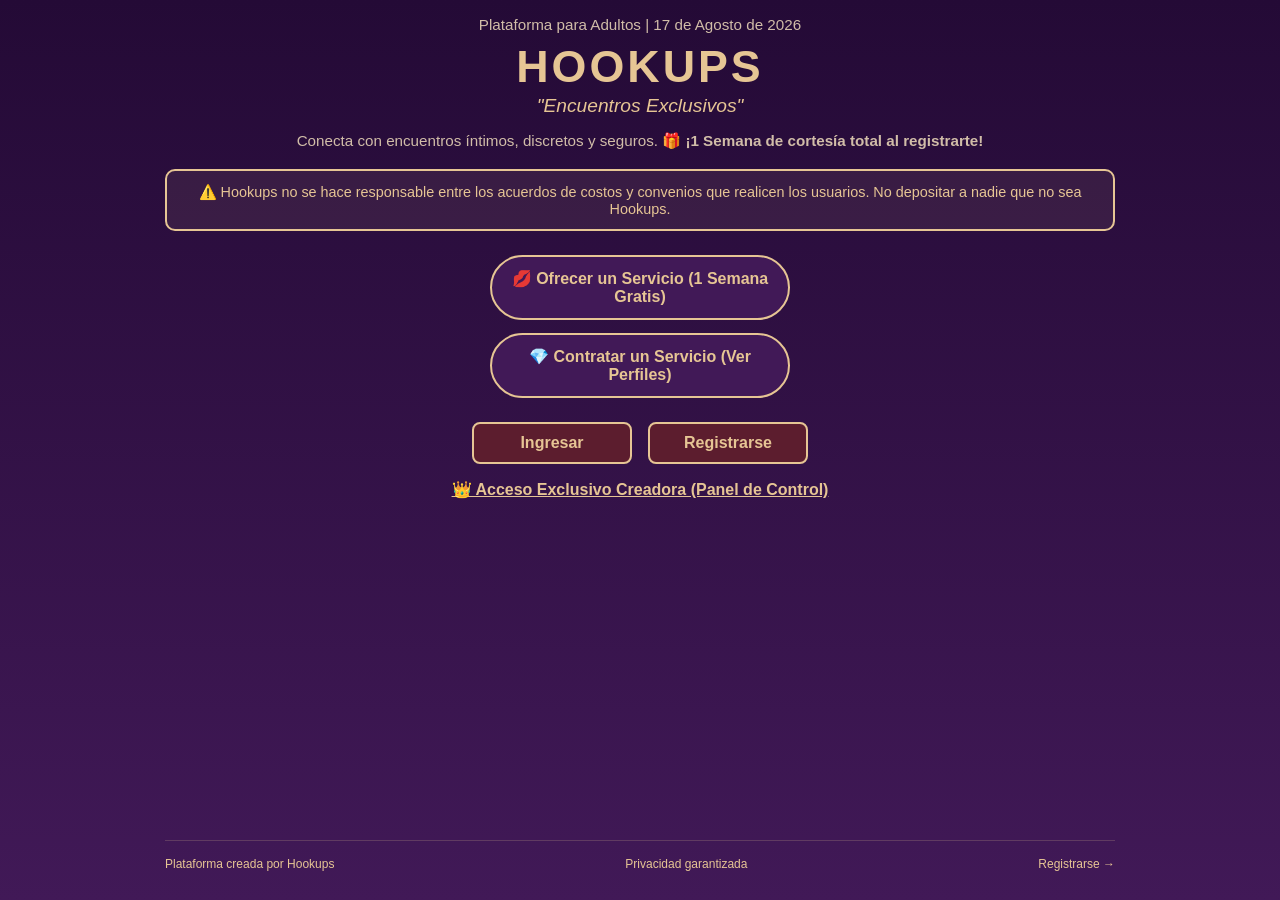
<file: index.html>
<!DOCTYPE html>
<html lang="es">
<head>
    <meta charset="UTF-8">
    <!-- Ícono para la pestaña del navegador -->
    <link rel="icon" type="image/png" href="hookups.jpeg">
    <!-- Ícono para dispositivos móviles cuando agregan la app a la pantalla de inicio -->
    <link rel="apple-touch-icon" href="hookups.jpeg">
    <link rel="manifest" href="./manifest.json">
    <meta name="theme-color" content="#1a0033">
    <meta name="viewport" content="width=device-width, initial-scale=1.0"> 
    <title>HooKups - Encuentros Exclusivos</title>
     <body>
<style>
    :root {
        --morado-fondo: #411957;       /* Púrpura mate profundo para elementos */
        --morado-oscuro: #240a36;      /* Fondo principal de terciopelo oscuro */
        --rojo: #5c1d2e;               /* Tono vino elegante para botones de acento */
        --dorado: #e6c594;             /* Oro champán principal */
        --dorado-borde: #c5a059;       /* Bordes y líneas sutiles */
        --blanco: #FFFFFF;
        --texto-suave: #d1bda8;        /* Textos secundarios cálidos */
    }

    * {
        margin: 0;
        padding: 0;
        box-sizing: border-box;
        font-family: 'Segoe UI', Arial, sans-serif;
    }

    body {
        background: linear-gradient(180deg, var(--morado-oscuro) 0%, var(--morado-fondo) 100%);
        min-height: 100vh;
        color: var(--blanco);
        padding: 1rem;
    }

    .pantalla {
        display: none;
        flex-direction: column;
        min-height: 95vh;
        max-width: 950px;
        margin: 0 auto;
        width: 100%;
    }

    .pantalla.activa {
        display: flex;
    }

    .barra-sup {
        text-align: center;
        font-size: 0.95rem;
        color: var(--texto-suave);
        margin-bottom: 0.5rem;
    }

    .logo {
        text-align: center;
        margin-bottom: 0.8rem;
    }

    .logo h1 {
        font-size: 2.8rem;
        color: var(--dorado);
        letter-spacing: 3px;
    }

    .logo p {
        font-size: 1.2rem;
        font-style: italic;
        color: var(--dorado);
        margin-top: 0.2rem;
    }

    .descripcion {
        text-align: center;
        font-size: 0.95rem;
        line-height: 1.5;
        padding: 0 1rem;
        margin-bottom: 1rem;
        color: var(--texto-suave);
    }

    .aviso {
        border: 2px solid var(--dorado);
        border-radius: 10px;
        padding: 0.8rem;
        text-align: center;
        color: var(--dorado);
        margin-bottom: 1.5rem;
        background: rgba(230, 197, 148, 0.08);
        font-size: 0.9rem;
    }

    .btn-fila {
        display: flex;
        flex-direction: column;
        gap: 0.8rem;
        align-items: center;
        margin-bottom: 1.5rem;
    }

    .btn-morado {
        width: 300px;
        padding: 12px;
        background: var(--morado-fondo);
        border: 2px solid var(--dorado);
        border-radius: 50px;
        color: var(--dorado);
        font-size: 1rem;
        cursor: pointer;
        transition: 0.2s;
        font-weight: bold;
    }
    .btn-morado:hover { background: var(--morado-oscuro); color: var(--blanco); }

    .btn-rojo-fila {
        display: flex;
        gap: 1rem;
        justify-content: center;
    }

    .btn-rojo {
        width: 160px;
        padding: 10px;
        background: var(--rojo);
        border: 2px solid var(--dorado);
        border-radius: 8px;
        color: var(--dorado);
        font-size: 1rem;
        font-weight: bold;
        cursor: pointer;
        transition: 0.2s;
    }
    .btn-rojo:hover { opacity: 0.9; color: var(--blanco); }

    .enlace-creadora {
        text-align: center;
        color: var(--dorado);
        text-decoration: underline;
        cursor: pointer;
        margin: 1rem 0;
        font-weight: bold;
    }
    .enlace-creadora:hover { color: #ffffff; }

    .barra-inf {
        display: flex;
        justify-content: space-between;
        margin-top: auto;
        padding-top: 1rem;
        font-size: 0.75rem;
        color: var(--dorado);
        border-top: 1px solid rgba(230,197,148,0.2);
    }

    .campo, select.campo, textarea.campo {
        width: 100%;
        padding: 10px;
        margin: 0.3rem 0 0.8rem;
        border: 2px solid var(--dorado);
        border-radius: 8px;
        background: rgba(0,0,0,0.4);
        color: #fff;
        font-size: 0.95rem;
    }

    .etiqueta {
        color: var(--dorado);
        font-size: 0.9rem;
        font-weight: bold;
    }

    .contenedor {
        padding: 0 1rem;
    }

    .btn-atras {
        color: var(--dorado);
        cursor: pointer;
        margin-bottom: 0.8rem;
        display: inline-block;
        font-weight: bold;
    }
    .btn-atras:hover { color: #ffffff; }

    .grid-planes {
        display: grid;
        grid-template-columns: repeat(3, 1fr);
        gap: 1rem;
        margin: 1rem 0;
    }

    .tarjeta-plan {
        border: 2px solid var(--dorado);
        border-radius: 12px;
        padding: 1rem;
        background: rgba(0,0,0,0.35);
        text-align: center;
    }

    .tarjeta-plan h3 {
        color: var(--dorado);
        margin-bottom: 0.5rem;
        font-size: 1.1rem;
    }

    .tarjeta-plan ul {
        text-align: left;
        font-size: 0.8rem;
        margin-bottom: 1rem;
        padding-left: 15px;
        color: var(--texto-suave);
    }

    .btn-plan {
        background: var(--rojo);
        border: 2px solid var(--dorado);
        color: var(--dorado);
        padding: 6px 10px;
        border-radius: 15px;
        cursor: pointer;
        margin: 3px 0;
        font-size: 0.8rem;
        display: block;
        width: 100%;
        font-weight: bold;
        transition: 0.2s;
    }

    .btn-plan:hover {
        background: var(--dorado);
        color: #000;
    }

    .tarjeta-perfil {
        border: 2px solid var(--dorado);
        border-radius: 12px;
        padding: 1rem;
        margin-bottom: 1rem;
        background: rgba(0,0,0,0.3);
    }

    .foto-perfil {
        width: 80px;
        height: 80px;
        border-radius: 50%;
        background: linear-gradient(45deg, var(--morado-fondo), var(--dorado));
        margin-bottom: 0.5rem;
        display: flex;
        align-items: center;
        justify-content: center;
        font-size: 2rem;
    }

    .categoria-tag {
        display: inline-block;
        background: var(--dorado);
        color: #000;
        padding: 2px 8px;
        border-radius: 10px;
        font-size: 0.75rem;
        font-weight: bold;
        margin: 0.2rem 0;
    }

    .precio {
        color: var(--dorado);
        font-size: 1rem;
        font-weight: bold;
        margin: 0.4rem 0;
    }

    .btn-contactar {
        background: var(--rojo);
        border: 2px solid var(--dorado);
        color: var(--dorado);
        padding: 6px 12px;
        border-radius: 6px;
        cursor: pointer;
        font-size: 0.85rem;
        font-weight: bold;
    }

    .panel-tarjetas-metricas {
        display: grid;
        grid-template-columns: repeat(3, 1fr);
        gap: 1rem;
        margin: 1rem 0;
    }

    .metrica-card {
        border: 2px solid var(--dorado);
        border-radius: 10px;
        padding: 0.8rem;
        text-align: center;
        background: rgba(0,0,0,0.4);
    }

    .metrica-card h4 {
        color: var(--dorado);
        font-size: 0.85rem;
        margin-bottom: 0.3rem;
    }

    .metrica-card .valor {
        font-size: 1.2rem;
        font-weight: bold;
        color: var(--blanco);
    }

    .tabla-contenedor {
        overflow-x: auto;
        margin: 0.8rem 0;
        border: 2px solid var(--dorado);
        border-radius: 8px;
        background: rgba(0,0,0,0.3);
        max-height: 250px;
    }

    table {
        width: 100%;
        border-collapse: collapse;
        text-align: left;
        font-size: 0.82rem;
    }

    th, td {
        padding: 8px 10px;
        border-bottom: 1px solid rgba(230,197,148,0.3);
    }

    th {
        background: rgba(230,197,148,0.15);
        color: var(--dorado);
        position: sticky;
        top: 0;
    }

    .badge-cortesia { background: #27ae60; color: white; padding: 2px 6px; border-radius: 8px; font-size: 0.7rem; }
    .badge-suscrito { background: #2980b9; color: white; padding: 2px 6px; border-radius: 8px; font-size: 0.7rem; }

    @media(max-width: 768px) {
        .grid-planes { grid-template-columns: 1fr; }
        .panel-tarjetas-metricas { grid-template-columns: 1fr; }
    }
</style>

<!-- 1. PANTALLA DE BIENVENIDA E INICIO -->
<section class="pantalla activa" id="inicio">
    <div class="barra-sup">Plataforma para Adultos | 17 de Agosto de 2026</div>

    <div class="logo">
        <h1>HOOKUPS</h1>
        <p>"Encuentros Exclusivos"</p>
    </div>

    <div class="descripcion">
        Conecta con encuentros íntimos, discretos y seguros. 🎁 <strong>¡1 Semana de cortesía total al registrarte!</strong>
    </div>

    <div class="aviso">
        ⚠️ Hookups no se hace responsable entre los acuerdos de costos y convenios que realicen los usuarios. No depositar a nadie que no sea Hookups.
    </div>

    <div class="btn-fila">
        <button class="btn-morado" onclick="iniciarFlujo('Proveedor (Ofrecer)')">💋 Ofrecer un Servicio (1 Semana Gratis)</button>
        <button class="btn-morado" onclick="iniciarFlujo('Cliente (Contratar)')">💎 Contratar un Servicio (Ver Perfiles)</button>
    </div>

    <div class="btn-rojo-fila">
        <button class="btn-rojo" onclick="ir('ingresar')">Ingresar</button>
        <button class="btn-rojo" onclick="ir('registrar')">Registrarse</button>
    </div>

    <div class="enlace-creadora" onclick="accesoCreadora()">👑 Acceso Exclusivo Creadora (Panel de Control)</div>

    <div class="barra-inf">
        <div>Plataforma creada por Hookups</div>
        <div>Privacidad garantizada</div>
        <div onclick="ir('registrar')" style="cursor:pointer;">Registrarse →</div>
    </div>
</section>

<!-- 2. PANTALLA DE REGISTRO -->
<section class="pantalla" id="registrar">
    <div class="contenedor">
        <span class="btn-atras" onclick="ir('inicio')">← Atrás</span>
        <div class="logo">
            <h1>HOOKUPS</h1>
            <p>Registro de Nuevo Usuario</p>
        </div>

        <div style="display: grid; grid-template-columns: 1fr 1fr; gap: 10px;">
            <div>
                <label class="etiqueta">Nombre completo / Seudónimo:</label>
                <input type="text" id="reg-nombre" class="campo" placeholder="Tu nombre">
            </div>
            <div>
                <label class="etiqueta">Apodo (cómo se mostrará en anuncios):</label>
                <input type="text" id="reg-apodo" class="campo" placeholder="Ej: Valentina VIP">
            </div>
        </div>

        <div style="display: grid; grid-template-columns: 1fr 1fr; gap: 10px;">
            <div>
                <label class="etiqueta">Edad (Obligatorio - Mayores de 18):</label>
                <input type="number" id="reg-edad" class="campo" placeholder="Ej: 25">
            </div>
            <div>
                <label class="etiqueta">Tipo de cuenta:</label>
                <select id="reg-tipo" class="campo">
                    <option value="Cliente (Contratar)">Quiero Contratar un Servicio</option>
                    <option value="Proveedor (Ofrecer)">Quiero Ofrecer un Servicio</option>
                </select>
            </div>
        </div>

        <div style="display: grid; grid-template-columns: 1fr 1fr; gap: 10px;">
            <div>
                <label class="etiqueta">Categoría (Si ofreces servicio):</label>
                <select id="reg-categoria" class="campo">
                    <option value="Mujeres Jóvenes">Mujeres Jóvenes</option>
                    <option value="Mujeres Maduras">Mujeres Maduras</option>
                    <option value="Transexuales">Transexuales</option>
                    <option value="Travestis">Travestis</option>
                    <option value="Hombres Activos">Hombres Activos</option>
                    <option value="Hombres Pasivos">Hombres Pasivos</option>
                    <option value="Tríos">Tríos</option>
                    <option value="Otros">Otros</option>
                </select>
            </div>
            <div>
                <label class="etiqueta">Teléfono (para contactos):</label>
                <input type="text" id="reg-tel" class="campo" placeholder="10 dígitos">
            </div>
        </div>

        <div style="display: grid; grid-template-columns: 1fr 1fr 1fr; gap: 10px;">
            <div>
                <label class="etiqueta">País:</label>
                <input type="text" id="reg-pais" class="campo" value="México">
            </div>
            <div>
                <label class="etiqueta">Estado:</label>
                <input type="text" id="reg-estado" class="campo" placeholder="Estado">
            </div>
            <div>
                <label class="etiqueta">Ciudad / Municipio:</label>
                <input type="text" id="reg-ciudad" class="campo" placeholder="Ciudad">
            </div>
        </div>

        <div style="display: grid; grid-template-columns: 1fr 1fr; gap: 10px;">
            <div>
                <label class="etiqueta">Correo electrónico:</label>
                <input type="email" id="reg-correo" class="campo" placeholder="tu@correo.com">
            </div>
            <div>
                <label class="etiqueta">Contraseña 🔑:</label>
                <input type="password" id="reg-pass" class="campo" placeholder="Contraseña segura">
            </div>
        </div>

        <button class="btn-morado" style="display:block; margin:1rem auto;" onclick="registrarUsuarioNuevo()">Registrarme con 1 Semana Gratis 🎁</button>
        <p style="text-align:center; font-size:0.85rem;">¿Ya tienes cuenta? <span style="color:var(--dorado); cursor:pointer;" onclick="ir('ingresar')">Ingresa aquí</span></p>
    </div>
</section>

<!-- 3. PANTALLA INGRESAR -->
<section class="pantalla" id="ingresar">
    <div class="contenedor">
        <span class="btn-atras" onclick="ir('inicio')">← Atrás</span>
        <div class="logo">
            <h1>HOOKUPS</h1>
            <p>Ingresar a mi Cuenta</p>
        </div>
        <label class="etiqueta">Correo electrónico:</label>
        <input type="email" id="login-correo" class="campo" placeholder="tu@correo.com">
        <label class="etiqueta">Contraseña 🔑:</label>
        <input type="password" id="login-pass" class="campo" placeholder="Tu contraseña">
        <button class="btn-morado" style="display:block; margin:1rem auto;" onclick="iniciarSesion()">Entrar</button>
        <p style="text-align:center; font-size:0.85rem;">¿No tienes cuenta? <span style="color:var(--dorado); cursor:pointer;" onclick="ir('registrar')">Regístrate aquí</span></p>
    </div>
</section>

<!-- 4. PANTALLA CLIENTE -->
<section class="pantalla" id="pantalla-cliente">
    <div class="contenedor">
        <div style="display:flex; justify-content:space-between; align-items:center; margin-bottom:0.5rem;">
            <span class="btn-atras" onclick="cerrarSesion()">← Cerrar Sesión</span>
            <span style="color:var(--dorado); font-size:0.85rem;">💎 Cortesía Activa (1 Semana)</span>
        </div>
        <div class="logo">
            <h1>HOOKUPS</h1>
            <p>Usuario Contratar un Servicio</p>
        </div>

        <div style="display:flex; gap:10px; margin-bottom:1rem;">
            <select class="campo" id="filtro-categoria" onchange="filtrarPerfiles(this.value)">
                <option value="todos">Todas las Categorías (Ver Todos)</option>
                <option value="Mujeres Jóvenes">Mujeres Jóvenes</option>
                <option value="Mujeres Maduras">Mujeres Maduras</option>
                <option value="Transexuales">Transexuales</option>
                <option value="Travestis">Travestis</option>
                <option value="Hombres Activos">Hombres Activos</option>
                <option value="Hombres Pasivos">Hombres Pasivos</option>
                <option value="Tríos">Tríos</option>
                <option value="Otros">Otros</option>
            </select>
            <button class="btn-rojo" style="width:180px; height:42px;" onclick="ir('planes-contratar')">Ver Planes 💎</button>
        </div>

        <h3 style="color:var(--dorado); margin-bottom:0.8rem;">Perfiles de Proveedores Disponibles</h3>
        <div id="contenedor-perfiles-cliente"></div>
    </div>
</section>

<!-- 5. PANTALLA PROVEEDOR -->
<section class="pantalla" id="pantalla-proveedor">
    <div class="contenedor">
        <div style="display:flex; justify-content:space-between; align-items:center; margin-bottom:0.5rem;">
            <span class="btn-atras" onclick="cerrarSesion()">← Cerrar Sesión</span>
            <span style="color:var(--dorado); font-size:0.85rem;">💋 Cortesía Activa (1 Semana)</span>
        </div>
        <div class="logo">
            <h1>HOOKUPS</h1>
            <p>Panel de Proveedor / Anuncios</p>
        </div>

        <div class="aviso">
            ✨ Tu anuncio está activo durante tu semana de cortesía gratuita.
        </div>

        <div style="display:flex; gap:10px; margin-bottom:1rem;">
            <button class="btn-morado" onclick="ir('planes-proveedor')">⚡ Suscribirme a Planes de Anunciante</button>
            <button class="btn-rojo" onclick="alert('📸 Sube tus fotos y contenido gratis.')">Subir Contenido</button>
        </div>

        <h3 style="color:var(--dorado); margin-bottom:0.5rem;">Tu Anuncio Publicado Actualmente:</h3>
        <div class="tarjeta-perfil">
            <div class="foto-perfil">💋</div>
            <h3 id="prov-card-nombre">Valentina VIP</h3>
            <span class="categoria-tag" id="prov-card-categoria">Mujeres Jóvenes</span>
            <p>Amable, discreta y excelente compañía.</p>
            <div class="precio">$1,500 MXN / hora</div>
            <div style="font-size:0.8rem; color:var(--dorado);">📞 Teléfono visible para clientes con plan activo.</div>
        </div>
    </div>
</section>

<!-- 6. PLANES CLIENTE -->
<section class="pantalla" id="planes-contratar">
    <div class="contenedor">
        <span class="btn-atras" onclick="ir('pantalla-cliente')">← Atrás</span>
        <div class="logo">
            <h1>HOOKUPS</h1>
            <p>Planes para Usuario que Contrata</p>
        </div>
        <div class="grid-planes">
            <div class="tarjeta-plan">
                <h3>PLAN BÁSICO</h3>
                <ul>
                    <li>Ver quién ofrece servicio</li>
                    <li>Interactuar con 3 perfiles</li>
                </ul>
                <button class="btn-plan" onclick="seleccionarPlan('Cliente', 'Básico', 'Semanal', 100)">Semanal: $100 MXN</button>
                <button class="btn-plan" onclick="seleccionarPlan('Cliente', 'Básico', 'Mensual', 250)">Mensual: $250 MXN</button>
            </div>
            <div class="tarjeta-plan">
                <h3>PLAN ESTÁNDAR</h3>
                <ul>
                    <li>Interactuar con 12 perfiles</li>
                    <li>Ver contactos pasivos</li>
                </ul>
                <button class="btn-plan" onclick="seleccionarPlan('Cliente', 'Estándar', 'Semanal', 150)">Semanal: $150 MXN</button>
                <button class="btn-plan" onclick="seleccionarPlan('Cliente', 'Estándar', 'Mensual', 250)">Mensual: $250 MXN</button>
            </div>
            <div class="tarjeta-plan">
                <h3>PLAN PREMIUM</h3>
                <ul>
                    <li>Interactuar con 1000 perfiles</li>
                    <li>Acceso total a imágenes</li>
                </ul>
                <button class="btn-plan" onclick="seleccionarPlan('Cliente', 'Premium', 'Semanal', 250)">Semanal: $250 MXN</button>
                <button class="btn-plan" onclick="seleccionarPlan('Cliente', 'Premium', 'Mensual', 300)">Mensual: $300 MXN</button>
            </div>
        </div>
    </div>
</section>

<!-- 7. PLANES PROVEEDOR -->
<section class="pantalla" id="planes-proveedor">
    <div class="contenedor">
        <span class="btn-atras" onclick="ir('pantalla-proveedor')">← Atrás</span>
        <div class="logo">
            <h1>HOOKUPS</h1>
            <p>Planes para Proveedor</p>
        </div>
        <div class="grid-planes">
            <div class="tarjeta-plan">
                <h3>PLAN BÁSICO</h3>
                <ul>
                    <li>2 anuncios diarios</li>
                    <li>Recibir 5 mensajes / día</li>
                </ul>
                <button class="btn-plan" onclick="seleccionarPlan('Proveedor', 'Básico', 'Semanal', 50)">Semanal: $50 MXN</button>
                <button class="btn-plan" onclick="seleccionarPlan('Proveedor', 'Básico', 'Mensual', 150)">Mensual: $150 MXN</button>
            </div>
            <div class="tarjeta-plan">
                <h3>PLAN ESTÁNDAR</h3>
                <ul>
                    <li>6 anuncios diarios</li>
                    <li>Venta de contenido</li>
                </ul>
                <button class="btn-plan" onclick="seleccionarPlan('Proveedor', 'Estándar', 'Semanal', 85)">Semanal: $85 MXN</button>
                <button class="btn-plan" onclick="seleccionarPlan('Proveedor', 'Estándar', 'Mensual', 450)">Mensual: $450 MXN</button>
            </div>
            <div class="tarjeta-plan">
                <h3>PLAN PREMIUM</h3>
                <ul>
                    <li>20 anuncios diarios</li>
                    <li>Anuncios prioritarios</li>
                </ul>
                <button class="btn-plan" onclick="seleccionarPlan('Proveedor', 'Premium', 'Semanal', 150)">Semanal: $150 MXN</button>
                <button class="btn-plan" onclick="seleccionarPlan('Proveedor', 'Premium', 'Mensual', 550)">Mensual: $650 MXN</button>
            </div>
        </div>
    </div>
</section>

<!-- 8. PANTALLA DE PAGO -->
<section class="pantalla" id="pantalla-pago">
    <div class="contenedor">
        <span class="btn-atras" onclick="ir(perfilActual && perfilActual.rol.includes('Cliente') ? 'pantalla-cliente' : 'pantalla-proveedor')">← Atrás</span>
        <div class="logo">
            <h1>HOOKUPS</h1>
            <p>Selecciona tu Método de Pago</p>
        </div>
        
        <div class="aviso">
            🔒 Elige cómo deseas realizar tu pago de forma segura a través de Hookups.
        </div>

        <label class="etiqueta">Método de Pago:</label>
        <select id="metodo-pago-select" class="campo" onchange="cambiarMetodoPago(this.value)">
            <option value="SpinBy">Spin by OXXO (Tarjeta terminación 0578)</option>
            <option value="PayPal">PayPal</option>
        </select>

        <!-- CONTENEDOR SPIN BY -->
        <div id="seccion-spinby" style="border:2px solid var(--dorado); border-radius:8px; padding:1rem; background:rgba(0,0,0,0.3); margin-bottom:1rem;">
            <h3 style="color:var(--dorado); margin-bottom:0.5rem;">💙 Pago con Spin by OXXO</h3>
            <p style="font-size:0.9rem; margin-bottom:0.5rem;">Realiza tu transferencia o depósito directo a la tarjeta:</p>
            <p style="font-size:1.1rem; font-weight:bold; color:var(--dorado);">Tarjeta Spin: 4217 4702 8439 0578</p>
            <p style="font-size:0.8rem; margin-top:0.3rem; color:rgba(255,255,255,0.8);">Titular: Sined / Denise</p>
        </div>

        <!-- CONTENEDOR PAYPAL -->
        <div id="seccion-paypal" style="display:none; border:2px solid var(--dorado); border-radius:8px; padding:1rem; background:rgba(0,0,0,0.3); margin-bottom:1rem;">
            <h3 style="color:var(--dorado); margin-bottom:0.5rem;">🅿️ Pago Seguro con PayPal</h3>
            <p style="font-size:0.9rem; margin-bottom:0.5rem;">Serás vinculado a tu cuenta PayPal para procesar el cargo automático del plan seleccionado.</p>
            <input type="email" class="campo" placeholder="Tu correo vinculado a PayPal">
        </div>

        <button class="btn-morado" style="display:block; margin:1.5rem auto;" onclick="procesarPagoPlan()">Confirmar Pago del Plan 💳</button>
    </div>
</section>

<!-- 9. PANEL DE LA CREADORA -->
<section class="pantalla" id="panel-creadora">
    <div class="contenedor">
        <span class="btn-atras" onclick="cerrarSesion()">← Cerrar Sesión</span>
        <div class="logo">
            <h1>👑 HOOKUPS</h1>
            <p>Panel de Control de Creadora (Denise / Sined)</p>
        </div>
        
        <div class="aviso">
            💜 Control total de usuarios, planes y desglose exacto de ingresos por Spin by (0578) o PayPal.
        </div>

        <h3 style="color:var(--dorado); margin-bottom:0.4rem;">📊 Reporte de Ingresos Financieros</h3>
        <div class="panel-tarjetas-metricas">
            <div class="metrica-card">
                <h4>Ingresos Hoy</h4>
                <div class="valor" id="ingreso-hoy">$0 MXN</div>
            </div>
            <div class="metrica-card">
                <h4>Ingresos Esta Semana</h4>
                <div class="valor" id="ingreso-semana">$0 MXN</div>
            </div>
            <div class="metrica-card">
                <h4>Ingresos Este Año</h4>
                <div class="valor" id="ingreso-anio">$0 MXN</div>
            </div>
        </div>

        <h4 style="color:var(--dorado); margin-top:1rem; margin-bottom:0.3rem;">💵 Historial de Transacciones y Método de Pago</h4>
        <div class="tabla-contenedor">
            <table>
                <thead>
                    <tr>
                        <th>Fecha</th>
                        <th>Usuario</th>
                        <th>Plan / Periodicidad</th>
                        <th>Método de Pago</th>
                        <th>Monto</th>
                    </tr>
                </thead>
                <tbody id="tabla-transacciones-body"></tbody>
            </table>
        </div>

        <h3 style="color:var(--dorado); margin-top:1.2rem; margin-bottom:0.3rem;">👥 Registro General de Usuarios</h3>
        <div class="tabla-contenedor">
            <table>
                <thead>
                    <tr>
                        <th>Nombre / Apodo</th>
                        <th>Rol / Categoría</th>
                        <th>Edad</th>
                        <th>Ubicación</th>
                        <th>Registro</th>
                        <th>Estado / Plan</th>
                    </tr>
                </thead>
                <tbody id="tabla-usuarios-body"></tbody>
            </table>
        </div>

        <button class="btn-morado" style="display:block; margin:1rem auto;" onclick="ir('pantalla-cliente')">Ver Plataforma como Cliente</button>
    </div>
</section>

<script>
    let baseUsuarios = JSON.parse(localStorage.getItem('hookups_usuarios')) || [
        { nombre: "Carlos Méndez", apodo: "CarlosM", rol: "Cliente (Contratar)", categoria: "N/A", edad: 29, ubicacion: "CDMX, Cuauhtémoc", correo: "carlos@mail.com", pass: "1234", fecha: "2026-08-10", estado: "Cortesía Activa" },
        { nombre: "Valentina Ruiz", apodo: "Valentina VIP", rol: "Proveedor (Ofrecer)", categoria: "Mujeres Jóvenes", edad: 24, ubicacion: "Morelos, Cuernavaca", correo: "valen@mail.com", pass: "1234", fecha: "2026-08-01", estado: "Suscrito (Estándar Mensual)" }
    ];

    let baseTransacciones = JSON.parse(localStorage.getItem('hookups_transacciones')) || [
        { fecha: "2026-08-01", usuario: "Valentina Ruiz", plan: "Estándar Mensual", metodo: "Spin by OXXO (0578)", monto: 250 }
    ];

    let perfilActual = null;
    let planSeleccionadoPendiente = null;

    function guardarDatos() {
        localStorage.setItem('hookups_usuarios', JSON.stringify(baseUsuarios));
        localStorage.setItem('hookups_transacciones', JSON.stringify(baseTransacciones));
    }

    function ir(id) {
        document.querySelectorAll('.pantalla').forEach(p => p.classList.remove('activa'));
        const destino = document.getElementById(id);
        if (destino) {
            destino.classList.add('activa');
            window.scrollTo(0,0);
        }

        if (id === 'panel-creadora') {
            actualizarPanelCreadora();
        } else if (id === 'pantalla-cliente') {
            renderizarPerfilesCliente('todos');
        }
    }

    function limpiarFormularios() {
        document.getElementById('reg-nombre').value = '';
        document.getElementById('reg-apodo').value = '';
        document.getElementById('reg-edad').value = '';
        document.getElementById('reg-tel').value = '';
        document.getElementById('reg-estado').value = '';
        document.getElementById('reg-ciudad').value = '';
        document.getElementById('reg-correo').value = '';
        document.getElementById('reg-pass').value = '';
        document.getElementById('login-correo').value = '';
        document.getElementById('login-pass').value = '';
    }

    function cerrarSesion() {
        perfilActual = null;
        limpiarFormularios();
        ir('inicio');
    }

    function accesoCreadora() {
        const clave = prompt("🔑 Escribe tu clave de Creadora:");
        if (clave === "patoAzul34") {
            ir("panel-creadora");
        } else if (clave !== null) {
            alert("⚠️ Clave incorrecta.");
        }
    }

    function iniciarFlujo(tipoRol) {
        limpiarFormularios();
        document.getElementById('reg-tipo').value = tipoRol;
        ir('registrar');
    }

    function registrarUsuarioNuevo() {
        const nombre = document.getElementById('reg-nombre').value.trim();
        const apodo = document.getElementById('reg-apodo').value.trim() || nombre;
        const edad = parseInt(document.getElementById('reg-edad').value);
        const tipo = document.getElementById('reg-tipo').value;
        const categoria = document.getElementById('reg-categoria').value;
        const estado = document.getElementById('reg-estado').value.trim();
        const ciudad = document.getElementById('reg-ciudad').value.trim();
        const correo = document.getElementById('reg-correo').value.trim();
        const pass = document.getElementById('reg-pass').value.trim();
        const fechaHoy = new Date().toISOString().split('T')[0];

        if (!edad || isNaN(edad) || edad < 18) {
            alert("🚨 ACCESO DENEGADO: La plataforma es exclusiva para mayores de 18 años.");
            return;
        }

        if (!correo || !pass || !nombre) {
            alert("⚠️ Por favor completa los campos obligatorios.");
            return;
        }

        if (baseUsuarios.find(u => u.correo === correo)) {
            alert("⚠️ Este correo ya está registrado. Ingresa en la sección 'Ingresar'.");
            ir('ingresar');
            return;
        }

        const nuevoUser = {
            nombre, 
            apodo, 
            rol: tipo, 
            categoria: tipo.includes('Proveedor') ? categoria : 'N/A', 
            edad,
            ubicacion: `${estado || 'México'}, ${ciudad || 'Centro'}`,
            correo, 
            pass, 
            fecha: fechaHoy, 
            estado: "Cortesía Activa (1 Sem)"
        };

        baseUsuarios.push(nuevoUser);
        guardarDatos();
        perfilActual = nuevoUser;

        alert(`🎉 ¡Registro exitoso, ${apodo}!\n\nDisfrutas de 1 semana de cortesía gratuita.`);
        limpiarFormularios();

        if (tipo.includes('Cliente')) {
            ir('pantalla-cliente');
        } else {
            document.getElementById('prov-card-nombre').innerText = apodo;
            document.getElementById('prov-card-categoria').innerText = categoria;
            ir('pantalla-proveedor');
        }
    }

    function iniciarSesion() {
        const correo = document.getElementById('login-correo').value.trim();
        const pass = document.getElementById('login-pass').value.trim();
        const usuarioEncontrado = baseUsuarios.find(u => u.correo === correo && u.pass === pass);

        if (usuarioEncontrado) {
            perfilActual = usuarioEncontrado;
            alert(`👋 ¡Bienvenido de vuelta, ${usuarioEncontrado.apodo || usuarioEncontrado.nombre}!`);
            limpiarFormularios();
            if (usuarioEncontrado.rol.includes('Cliente')) {
                ir('pantalla-cliente');
            } else {
                document.getElementById('prov-card-nombre').innerText = usuarioEncontrado.apodo;
                document.getElementById('prov-card-categoria').innerText = usuarioEncontrado.categoria || 'General';
                ir('pantalla-proveedor');
            }
        } else {
            alert("⚠️ Correo o contraseña incorrectos.");
        }
    }

    function seleccionarPlan(rolUsuario, plan, periodicidad, monto) {
        planSeleccionadoPendiente = { rol: rolUsuario, plan, periodicidad, monto };
        ir('pantalla-pago');
    }

    function cambiarMetodoPago(metodo) {
        document.getElementById('seccion-spinby').style.display = metodo === 'SpinBy' ? 'block' : 'none';
        document.getElementById('seccion-paypal').style.display = metodo === 'PayPal' ? 'block' : 'none';
    }

    function procesarPagoPlan() {
        if (!planSeleccionadoPendiente) return;
        const fechaHoy = new Date().toISOString().split('T')[0];
        const metodoElegido = document.getElementById('metodo-pago-select').value;
        const nombreMetodo = metodoElegido === 'SpinBy' ? 'Spin by OXXO (0578)' : 'PayPal';

        baseTransacciones.push({
            fecha: fechaHoy,
            usuario: perfilActual ? perfilActual.apodo : "Usuario Suscriptor",
            plan: `${planSeleccionadoPendiente.plan} (${planSeleccionadoPendiente.periodicidad})`,
            metodo: nombreMetodo,
            monto: planSeleccionadoPendiente.monto
        });

        if (perfilActual) {
            perfilActual.estado = `Suscrito (${planSeleccionadoPendiente.plan})`;
        }

        guardarDatos();
        alert(`🎉 ¡Pago procesado correctamente vía ${nombreMetodo}!\n\nMonto: $${planSeleccionadoPendiente.monto} MXN.`);
        
        if (perfilActual && perfilActual.rol.includes('Cliente')) {
            ir('pantalla-cliente');
        } else {
            ir('pantalla-proveedor');
        }
    }

    function renderizarPerfilesCliente(categoriaFiltro = 'todos') {
        const proveedores = baseUsuarios.filter(u => u.rol && u.rol.includes('Proveedor'));
        let filtrados = proveedores;

        if (categoriaFiltro && categoriaFiltro !== 'todos') {
            filtrados = proveedores.filter(p => p.categoria === categoriaFiltro);
        }

        let html = '';
        filtrados.forEach((p) => {
            html += `<div class="tarjeta-perfil">
                <div class="foto-perfil">💋</div>
                <h3>${p.apodo || p.nombre}, ${p.edad} años</h3>
                <span class="categoria-tag">${p.categoria || 'General'}</span>
                <p>Ubicación: ${p.ubicacion} | Estado: ${p.estado}</p>
                <div class="precio">$1,500 MXN / hora</div>
                <button class="btn-contactar" onclick="alert('💬 Contactando a ${p.apodo}. Teléfono seguro.')">💬 Contactar Proveedor</button>
            </div>`;
        });
        
        const contenedor = document.getElementById('contenedor-perfiles-cliente');
        if (contenedor) {
            contenedor.innerHTML = html || '<p style="color:var(--dorado);">No hay proveedores registrados en esta categoría aún.</p>';
        }
    }

    function filtrarPerfiles(cat) { 
        renderizarPerfilesCliente(cat); 
    }

    function actualizarPanelCreadora() {
        let totalHoy = 0, totalSemana = 0, totalAnio = 0;
        baseTransacciones.forEach(t => {
            totalHoy += t.monto;
            totalSemana += t.monto;
            totalAnio += t.monto;
        });

        document.getElementById('ingreso-hoy').innerText = `$${totalHoy} MXN`;
        document.getElementById('ingreso-semana').innerText = `$${totalSemana} MXN`;
        document.getElementById('ingreso-anio').innerText = `$${totalAnio} MXN`;

        let htmlTrans = '';
        baseTransacciones.forEach(t => {
            htmlTrans += `<tr>
                <td>${t.fecha}</td>
                <td>${t.usuario}</td>
                <td>${t.plan}</td>
                <td><strong style="color:var(--dorado);">${t.metodo}</strong></td>
                <td>$${t.monto} MXN</td>
            </tr>`;
        });
        document.getElementById('tabla-transacciones-body').innerHTML = htmlTrans;

        let htmlUsers = '';
        baseUsuarios.forEach(u => {
            let badge = u.estado && u.estado.includes('Cortesía') ? '<span class="badge-cortesia">Cortesía</span>' : '<span class="badge-suscrito">Suscrito</span>';
            htmlUsers += `<tr>
                <td>${u.apodo} (${u.nombre})</td>
                <td>${u.rol} <br><small style="color:var(--dorado);">${u.categoria || ''}</small></td>
                <td>${u.edad} años</td>
                <td>${u.ubicacion}</td>
                <td>${u.fecha}</td>
                <td>${badge}</td>
            </tr>`;
        });
        document.getElementById('tabla-usuarios-body').innerHTML = htmlUsers;
    }

    if ('serviceWorker' in navigator) {
        navigator.serviceWorker.register('./sw.js')
            .then(() => console.log('Service Worker registrado correctamente'))
            .catch((err) => console.log('Error al registrar el Service Worker', err));
    }
</script>

</body>
</html>
</file>
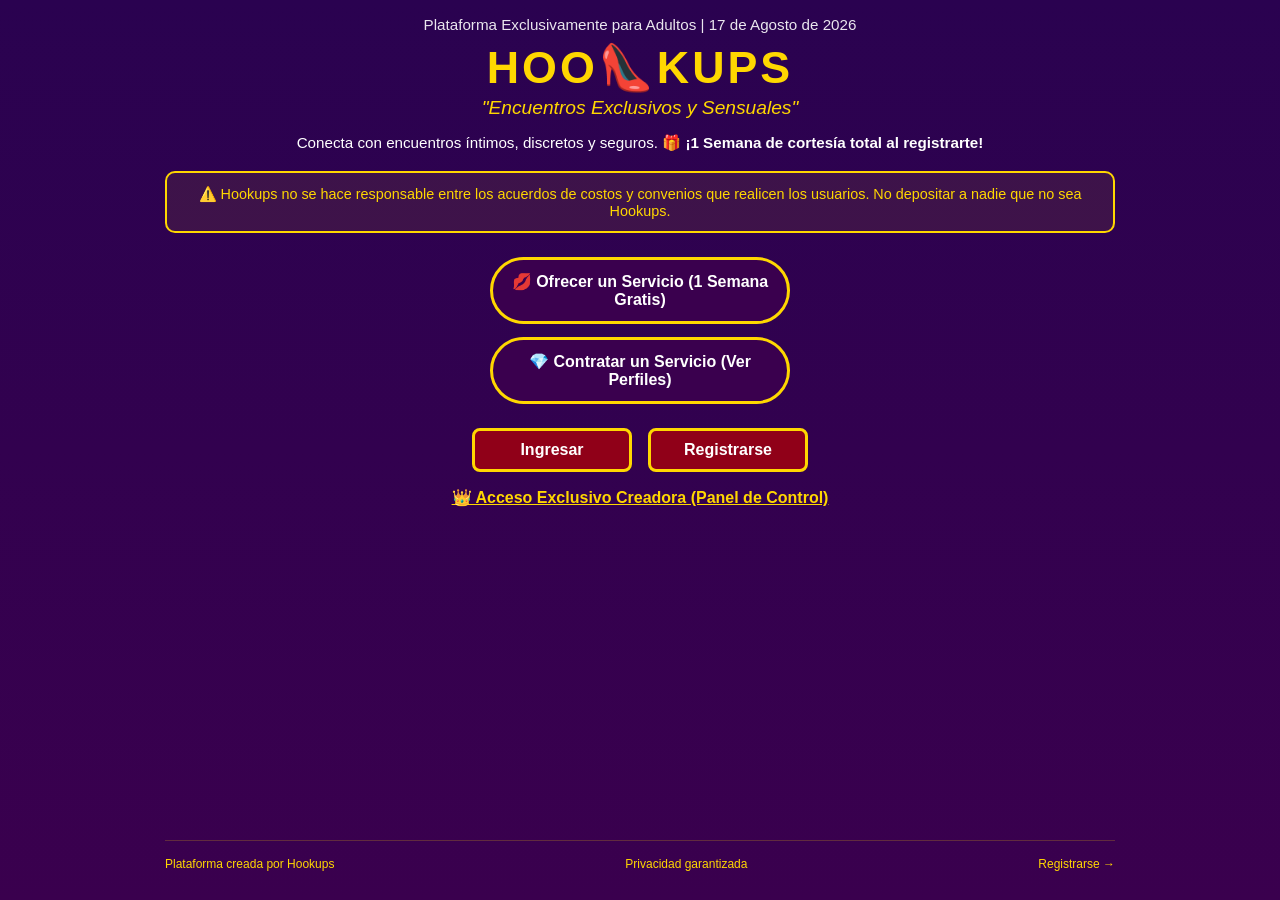
<file: estructura.index.html>
<!DOCTYPE html>
<html lang="es">
<head>
    <meta charset="UTF-8">
    <meta name="viewport" content="width=device-width, initial-scale=1.0">
    <title>Hoo👠Kups - Encuentros Exclusivos y Sensuales</title>
    <style>
        :root {
            --morado-fondo: #3A004E;
            --morado-oscuro: #2A0250;
            --rojo: #900018;
            --dorado: #FFD700;
            --blanco: #FFFFFF;
        }

        * {
            margin: 0;
            padding: 0;
            box-sizing: border-box;
            font-family: 'Segoe UI', Arial, sans-serif;
        }

        body {
            background: linear-gradient(180deg, var(--morado-oscuro) 0%, var(--morado-fondo) 100%);
            min-height: 100vh;
            color: var(--blanco);
            padding: 1rem;
        }

        .pantalla {
            display: none;
            flex-direction: column;
            min-height: 95vh;
            max-width: 950px;
            margin: 0 auto;
            width: 100%;
        }

        .pantalla.activa {
            display: flex;
        }

        .barra-sup {
            text-align: center;
            font-size: 0.95rem;
            color: rgba(255,255,255,0.9);
            margin-bottom: 0.5rem;
        }

        .logo {
            text-align: center;
            margin-bottom: 0.8rem;
        }

        .logo h1 {
            font-size: 2.8rem;
            color: var(--dorado);
            letter-spacing: 3px;
        }

        .logo p {
            font-size: 1.2rem;
            font-style: italic;
            color: var(--dorado);
            margin-top: 0.2rem;
        }

        .descripcion {
            text-align: center;
            font-size: 0.95rem;
            line-height: 1.5;
            padding: 0 1rem;
            margin-bottom: 1rem;
        }

        .aviso {
            border: 2px solid var(--dorado);
            border-radius: 10px;
            padding: 0.8rem;
            text-align: center;
            color: var(--dorado);
            margin-bottom: 1.5rem;
            background: rgba(255,215,0,0.08);
            font-size: 0.9rem;
        }

        .btn-fila {
            display: flex;
            flex-direction: column;
            gap: 0.8rem;
            align-items: center;
            margin-bottom: 1.5rem;
        }

        .btn-morado {
            width: 300px;
            padding: 12px;
            background: var(--morado-fondo);
            border: 3px solid var(--dorado);
            border-radius: 50px;
            color: var(--blanco);
            font-size: 1rem;
            cursor: pointer;
            transition: 0.2s;
            font-weight: bold;
        }
        .btn-morado:hover { background: var(--morado-oscuro); }

        .btn-rojo-fila {
            display: flex;
            gap: 1rem;
            justify-content: center;
        }

        .btn-rojo {
            width: 160px;
            padding: 10px;
            background: var(--rojo);
            border: 3px solid var(--dorado);
            border-radius: 8px;
            color: var(--blanco);
            font-size: 1rem;
            font-weight: bold;
            cursor: pointer;
            transition: 0.2s;
        }
        .btn-rojo:hover { opacity: 0.9; }

        .enlace-creadora {
            text-align: center;
            color: var(--dorado);
            text-decoration: underline;
            cursor: pointer;
            margin: 1rem 0;
            font-weight: bold;
        }
        .enlace-creadora:hover { color: #ffffff; }

        .barra-inf {
            display: flex;
            justify-content: space-between;
            margin-top: auto;
            padding-top: 1rem;
            font-size: 0.75rem;
            color: var(--dorado);
            border-top: 1px solid rgba(255,215,0,0.2);
        }

        .campo, select.campo, textarea.campo {
            width: 100%;
            padding: 10px;
            margin: 0.3rem 0 0.8rem;
            border: 2px solid var(--dorado);
            border-radius: 8px;
            background: rgba(0,0,0,0.3);
            color: #fff;
            font-size: 0.95rem;
        }

        .etiqueta {
            color: var(--dorado);
            font-size: 0.9rem;
            font-weight: bold;
        }

        .contenedor {
            padding: 0 1rem;
        }

        .btn-atras {
            color: var(--dorado);
            cursor: pointer;
            margin-bottom: 0.8rem;
            display: inline-block;
            font-weight: bold;
        }
        .btn-atras:hover { color: #ffffff; }

        .grid-planes {
            display: grid;
            grid-template-columns: repeat(3, 1fr);
            gap: 1rem;
            margin: 1rem 0;
        }

        .tarjeta-plan {
            border: 2px solid var(--dorado);
            border-radius: 12px;
            padding: 1rem;
            background: rgba(0,0,0,0.35);
            text-align: center;
        }

        .tarjeta-plan h3 {
            color: var(--dorado);
            margin-bottom: 0.5rem;
            font-size: 1.1rem;
        }

        .tarjeta-plan ul {
            text-align: left;
            font-size: 0.8rem;
            margin-bottom: 1rem;
            padding-left: 15px;
            color: rgba(255,255,255,0.9);
        }

        .btn-plan {
            background: var(--rojo);
            border: 2px solid var(--dorado);
            color: var(--blanco);
            padding: 6px 10px;
            border-radius: 15px;
            cursor: pointer;
            margin: 3px 0;
            font-size: 0.8rem;
            display: block;
            width: 100%;
            font-weight: bold;
            transition: 0.2s;
        }

        .btn-plan:hover {
            background: var(--dorado);
            color: #000;
        }

        .tarjeta-perfil {
            border: 2px solid var(--dorado);
            border-radius: 12px;
            padding: 1rem;
            margin-bottom: 1rem;
            background: rgba(0,0,0,0.3);
        }

        .foto-perfil {
            width: 80px;
            height: 80px;
            border-radius: 50%;
            background: linear-gradient(45deg, var(--morado-fondo), var(--dorado));
            margin-bottom: 0.5rem;
            display: flex;
            align-items: center;
            justify-content: center;
            font-size: 2rem;
        }

        .categoria-tag {
            display: inline-block;
            background: var(--dorado);
            color: #000;
            padding: 2px 8px;
            border-radius: 10px;
            font-size: 0.75rem;
            font-weight: bold;
            margin: 0.2rem 0;
        }

        .precio {
            color: var(--dorado);
            font-size: 1rem;
            font-weight: bold;
            margin: 0.4rem 0;
        }

        .btn-contactar {
            background: var(--rojo);
            border: 2px solid var(--dorado);
            color: #fff;
            padding: 6px 12px;
            border-radius: 6px;
            cursor: pointer;
            font-size: 0.85rem;
            font-weight: bold;
        }

        .panel-tarjetas-metricas {
            display: grid;
            grid-template-columns: repeat(3, 1fr);
            gap: 1rem;
            margin: 1rem 0;
        }

        .metrica-card {
            border: 2px solid var(--dorado);
            border-radius: 10px;
            padding: 0.8rem;
            text-align: center;
            background: rgba(0,0,0,0.4);
        }

        .metrica-card h4 {
            color: var(--dorado);
            font-size: 0.85rem;
            margin-bottom: 0.3rem;
        }

        .metrica-card .valor {
            font-size: 1.2rem;
            font-weight: bold;
        }

        .tabla-contenedor {
            overflow-x: auto;
            margin: 0.8rem 0;
            border: 2px solid var(--dorado);
            border-radius: 8px;
            background: rgba(0,0,0,0.3);
            max-height: 250px;
        }

        table {
            width: 100%;
            border-collapse: collapse;
            text-align: left;
            font-size: 0.82rem;
        }

        th, td {
            padding: 8px 10px;
            border-bottom: 1px solid rgba(255,215,0,0.3);
        }

        th {
            background: rgba(255,215,0,0.15);
            color: var(--dorado);
            position: sticky;
            top: 0;
        }

        .badge-cortesia { background: #27ae60; color: white; padding: 2px 6px; border-radius: 8px; font-size: 0.7rem; }
        .badge-suscrito { background: #2980b9; color: white; padding: 2px 6px; border-radius: 8px; font-size: 0.7rem; }

        @media(max-width: 768px) {
            .grid-planes { grid-template-columns: 1fr; }
            .panel-tarjetas-metricas { grid-template-columns: 1fr; }
        }
    </style>
</head>
<body>

<!-- 1. PANTALLA DE BIENVENIDA E INICIO -->
<section class="pantalla activa" id="inicio">
    <div class="barra-sup">Plataforma Exclusivamente para Adultos | 17 de Agosto de 2026</div>

    <div class="logo">
        <h1>HOO👠KUPS</h1>
        <p>"Encuentros Exclusivos y Sensuales"</p>
    </div>

    <div class="descripcion">
        Conecta con encuentros íntimos, discretos y seguros. 🎁 <strong>¡1 Semana de cortesía total al registrarte!</strong>
    </div>

    <div class="aviso">
        ⚠️ Hookups no se hace responsable entre los acuerdos de costos y convenios que realicen los usuarios. No depositar a nadie que no sea Hookups.
    </div>

    <div class="btn-fila">
        <button class="btn-morado" onclick="iniciarFlujo('Proveedor (Ofrecer)')">💋 Ofrecer un Servicio (1 Semana Gratis)</button>
        <button class="btn-morado" onclick="iniciarFlujo('Cliente (Contratar)')">💎 Contratar un Servicio (Ver Perfiles)</button>
    </div>

    <div class="btn-rojo-fila">
        <button class="btn-rojo" onclick="ir('ingresar')">Ingresar</button>
        <button class="btn-rojo" onclick="ir('registrar')">Registrarse</button>
    </div>

    <div class="enlace-creadora" onclick="accesoCreadora()">👑 Acceso Exclusivo Creadora (Panel de Control)</div>

    <div class="barra-inf">
        <div>Plataforma creada por Hookups</div>
        <div>Privacidad garantizada</div>
        <div onclick="ir('registrar')" style="cursor:pointer;">Registrarse →</div>
    </div>
</section>

<!-- 2. PANTALLA DE REGISTRO -->
<section class="pantalla" id="registrar">
    <div class="contenedor">
        <span class="btn-atras" onclick="ir('inicio')">← Atrás</span>
        <div class="logo">
            <h1>HOO👠KUPS</h1>
            <p>Registro de Nuevo Usuario</p>
        </div>

        <div style="display: grid; grid-template-columns: 1fr 1fr; gap: 10px;">
            <div>
                <label class="etiqueta">Nombre completo / Seudónimo:</label>
                <input type="text" id="reg-nombre" class="campo" placeholder="Tu nombre">
            </div>
            <div>
                <label class="etiqueta">Apodo (cómo se mostrará en anuncios):</label>
                <input type="text" id="reg-apodo" class="campo" placeholder="Ej: Valentina VIP">
            </div>
        </div>

        <div style="display: grid; grid-template-columns: 1fr 1fr; gap: 10px;">
            <div>
                <label class="etiqueta">Edad (Obligatorio - Mayores de 18):</label>
                <input type="number" id="reg-edad" class="campo" placeholder="Ej: 25">
            </div>
            <div>
                <label class="etiqueta">Tipo de cuenta:</label>
                <select id="reg-tipo" class="campo">
                    <option value="Cliente (Contratar)">Quiero Contratar un Servicio</option>
                    <option value="Proveedor (Ofrecer)">Quiero Ofrecer un Servicio</option>
                </select>
            </div>
        </div>

        <div style="display: grid; grid-template-columns: 1fr 1fr 1fr; gap: 10px;">
            <div>
                <label class="etiqueta">Idioma:</label>
                <input type="text" id="reg-idioma" class="campo" value="Español">
            </div>
            <div>
                <label class="etiqueta">País:</label>
                <input type="text" id="reg-pais" class="campo" value="México">
            </div>
            <div>
                <label class="etiqueta">Ciudad:</label>
                <input type="text" id="reg-ciudad" class="campo" placeholder="Ciudad">
            </div>
        </div>

        <div style="display: grid; grid-template-columns: 1fr 1fr 1fr; gap: 10px;">
            <div>
                <label class="etiqueta">Estado:</label>
                <input type="text" id="reg-estado" class="campo" placeholder="Estado">
            </div>
            <div>
                <label class="etiqueta">Municipio:</label>
                <input type="text" id="reg-municipio" class="campo" placeholder="Municipio">
            </div>
            <div>
                <label class="etiqueta">Teléfono (para contactos):</label>
                <input type="text" id="reg-tel" class="campo" placeholder="10 dígitos">
            </div>
        </div>

        <div style="display: grid; grid-template-columns: 1fr 1fr; gap: 10px;">
            <div>
                <label class="etiqueta">Correo electrónico:</label>
                <input type="email" id="reg-correo" class="campo" placeholder="tu@correo.com">
            </div>
            <div>
                <label class="etiqueta">Contraseña 🔑:</label>
                <input type="password" id="reg-pass" class="campo" placeholder="Contraseña segura">
            </div>
        </div>

        <button class="btn-morado" style="display:block; margin:1rem auto;" onclick="registrarUsuarioNuevo()">Registrarme con 1 Semana Gratis 🎁</button>
        <p style="text-align:center; font-size:0.85rem;">¿Ya tienes cuenta? <span style="color:var(--dorado); cursor:pointer;" onclick="ir('ingresar')">Ingresa aquí</span></p>
    </div>
</section>

<!-- 3. PANTALLA INGRESAR -->
<section class="pantalla" id="ingresar">
    <div class="contenedor">
        <span class="btn-atras" onclick="ir('inicio')">← Atrás</span>
        <div class="logo">
            <h1>HOO👠KUPS</h1>
            <p>Ingresar a mi Cuenta</p>
        </div>
        <label class="etiqueta">Correo electrónico:</label>
        <input type="email" id="login-correo" class="campo" placeholder="tu@correo.com">
        <label class="etiqueta">Contraseña 🔑:</label>
        <input type="password" id="login-pass" class="campo" placeholder="Tu contraseña">
        <button class="btn-morado" style="display:block; margin:1rem auto;" onclick="iniciarSesion()">Entrar</button>
        <p style="text-align:center; font-size:0.85rem;">¿No tienes cuenta? <span style="color:var(--dorado); cursor:pointer;" onclick="ir('registrar')">Regístrate aquí</span></p>
    </div>
</section>

<!-- 4. PANTALLA CLIENTE -->
<section class="pantalla" id="pantalla-cliente">
    <div class="contenedor">
        <div style="display:flex; justify-content:space-between; align-items:center; margin-bottom:0.5rem;">
            <span class="btn-atras" onclick="cerrarSesion()">← Cerrar Sesión</span>
            <span style="color:var(--dorado); font-size:0.85rem;">💎 Cortesía Activa (1 Semana)</span>
        </div>
        <div class="logo">
            <h1>HOO👠KUPS</h1>
            <p>Usuario Contratar un Servicio</p>
        </div>

        <div style="display:flex; gap:10px; margin-bottom:1rem;">
            <select class="campo" id="filtro-categoria" onchange="filtrarPerfiles(this.value)">
                <option value="todos">Todas las Categorías (Ver Todos)</option>
                <option>Transexuales</option>
                <option>Travestis</option>
                <option>Mujeres Jóvenes</option>
                <option>Mujeres Maduras</option>
                <option>Hombres Activos</option>
                <option>Hombres Pasivos</option>
                <option>Tríos</option>
                <option>Otros</option>
            </select>
            <button class="btn-rojo" style="width:180px; height:42px;" onclick="ir('planes-contratar')">Ver Planes 💎</button>
        </div>

        <h3 style="color:var(--dorado); margin-bottom:0.8rem;">Perfiles de Proveedores Disponibles</h3>
        <div id="contenedor-perfiles-cliente"></div>
    </div>
</section>

<!-- 5. PANTALLA PROVEEDOR -->
<section class="pantalla" id="pantalla-proveedor">
    <div class="contenedor">
        <div style="display:flex; justify-content:space-between; align-items:center; margin-bottom:0.5rem;">
            <span class="btn-atras" onclick="cerrarSesion()">← Cerrar Sesión</span>
            <span style="color:var(--dorado); font-size:0.85rem;">💋 Cortesía Activa (1 Semana)</span>
        </div>
        <div class="logo">
            <h1>HOO👠KUPS</h1>
            <p>Panel de Proveedor / Anuncios</p>
        </div>

        <div class="aviso">
            ✨ Tu anuncio está activo durante tu semana de cortesía gratuita.
        </div>

        <div style="display:flex; gap:10px; margin-bottom:1rem;">
            <button class="btn-morado" onclick="ir('planes-proveedor')">⚡ Suscribirme a Planes de Anunciante</button>
            <button class="btn-rojo" onclick="alert('📸 Sube tus fotos y contenido gratis.')">Subir Contenido</button>
        </div>

        <h3 style="color:var(--dorado); margin-bottom:0.5rem;">Tu Anuncio Publicado Actualmente:</h3>
        <div class="tarjeta-perfil">
            <div class="foto-perfil">💋</div>
            <h3 id="prov-card-nombre">Valentina VIP</h3>
            <span class="categoria-tag">Mujeres Jóvenes</span>
            <p>Amable, discreta y excelente compañía.</p>
            <div class="precio">$1,500 MXN / hora</div>
            <div style="font-size:0.8rem; color:var(--dorado);">📞 Teléfono visible para clientes con plan activo.</div>
        </div>
    </div>
</section>

<!-- 6. PLANES CLIENTE -->
<section class="pantalla" id="planes-contratar">
    <div class="contenedor">
        <span class="btn-atras" onclick="ir('pantalla-cliente')">← Atrás</span>
        <div class="logo">
            <h1>HOO👠KUPS</h1>
            <p>Planes para Usuario que Contrata</p>
        </div>
        <div class="grid-planes">
            <div class="tarjeta-plan">
                <h3>PLAN BÁSICO</h3>
                <ul>
                    <li>Ver quién ofrece servicio</li>
                    <li>Interactuar con 3 perfiles</li>
                </ul>
                <button class="btn-plan" onclick="seleccionarPlan('Cliente', 'Básico', 'Semanal', 100)">Semanal: $100 MXN</button>
                <button class="btn-plan" onclick="seleccionarPlan('Cliente', 'Básico', 'Mensual', 400)">Mensual: $400 MXN</button>
            </div>
            <div class="tarjeta-plan">
                <h3>PLAN ESTÁNDAR</h3>
                <ul>
                    <li>Interactuar con 12 perfiles</li>
                    <li>Ver contactos pasivos</li>
                </ul>
                <button class="btn-plan" onclick="seleccionarPlan('Cliente', 'Estándar', 'Semanal', 150)">Semanal: $150 MXN</button>
                <button class="btn-plan" onclick="seleccionarPlan('Cliente', 'Estándar', 'Mensual', 250)">Mensual: $250 MXN</button>
            </div>
            <div class="tarjeta-plan">
                <h3>PLAN PREMIUM</h3>
                <ul>
                    <li>Interactuar con 1000 perfiles</li>
                    <li>Acceso total a imágenes</li>
                </ul>
                <button class="btn-plan" onclick="seleccionarPlan('Cliente', 'Premium', 'Semanal', 250)">Semanal: $250 MXN</button>
                <button class="btn-plan" onclick="seleccionarPlan('Cliente', 'Premium', 'Mensual', 300)">Mensual: $300 MXN</button>
            </div>
        </div>
    </div>
</section>

<!-- 7. PLANES PROVEEDOR -->
<section class="pantalla" id="planes-proveedor">
    <div class="contenedor">
        <span class="btn-atras"onclick="ir('pantalla-proveedor')">← Atrás</span>
        <div class="logo">
            <h1>HOO👠KUPS</h1>
            <p>Planes para Proveedor</p>
        </div>
        <div class="grid-planes">
            <div class="tarjeta-plan">
                <h3>PLAN BÁSICO</h3>
                <ul>
                    <li>2 anuncios diarios</li>
                    <li>Recibir 5 mensajes / día</li>
                </ul>
                <button class="btn-plan" onclick="seleccionarPlan('Proveedor', 'Básico', 'Semanal', 50)">Semanal: $50 MXN</button>
                <button class="btn-plan" onclick="seleccionarPlan('Proveedor', 'Básico', 'Mensual', 150)">Mensual: $150 MXN</button>
            </div>
            <div class="tarjeta-plan">
                <h3>PLAN ESTÁNDAR</h3>
                <ul>
                    <li>6 anuncios diarios</li>
                    <li>Venta de contenido</li>
                </ul>
                <button class="btn-plan" onclick="seleccionarPlan('Proveedor', 'Estándar', 'Semanal', 85)">Semanal: $85 MXN</button>
                <button class="btn-plan" onclick="seleccionarPlan('Proveedor', 'Estándar', 'Mensual', 450)">Mensual: $450 MXN</button>
            </div>
            <div class="tarjeta-plan">
                <h3>PLAN PREMIUM</h3>
                <ul>
                    <li>20 anuncios diarios</li>
                    <li>Anuncios prioritarios</li>
                </ul>
                <button class="btn-plan" onclick="seleccionarPlan('Proveedor', 'Premium', 'Semanal', 150)">Semanal: $150 MXN</button>
                <button class="btn-plan" onclick="seleccionarPlan('Proveedor', 'Premium', 'Mensual', 750)">Mensual: $750 MXN</button>
            </div>
        </div>
    </div>
</section>

<!-- 8. PANTALLA DE PAGO (CON SPIN BY 0578 Y PAYPAL) -->
<section class="pantalla" id="pantalla-pago">
    <div class="contenedor">
        <span class="btn-atras" onclick="ir(perfilActual && perfilActual.rol.includes('Cliente') ? 'pantalla-cliente' : 'pantalla-proveedor')">← Atrás</span>
        <div class="logo">
            <h1>HOO👠KUPS</h1>
            <p>Selecciona tu Método de Pago</p>
        </div>
        
        <div class="aviso">
            🔒 Elige cómo deseas realizar tu pago de forma segura a través de Hookups.
        </div>

        <label class="etiqueta">Método de Pago:</label>
        <select id="metodo-pago-select" class="campo" onchange="cambiarMetodoPago(this.value)">
            <option value="SpinBy">Spin by OXXO (Tarjeta terminación 0578)</option>
            <option value="PayPal">PayPal</option>
        </select>

        <!-- CONTENEDOR SPIN BY -->
        <div id="seccion-spinby" style="border:2px solid var(--dorado); border-radius:8px; padding:1rem; background:rgba(0,0,0,0.3); margin-bottom:1rem;">
            <h3 style="color:var(--dorado); margin-bottom:0.5rem;">💙 Pago con Spin by OXXO</h3>
            <p style="font-size:0.9rem; margin-bottom:0.5rem;">Realiza tu transferencia o depósito directo a la tarjeta:</p>
            <p style="font-size:1.1rem; font-weight:bold; color:var(--dorado);">Tarjeta Spin: 4217 4702 8439 0578</p>
            <p style="font-size:0.8rem; margin-top:0.3rem; color:rgba(255,255,255,0.8);">Titular: Sined / Denise</p>
        </div>

        <!-- CONTENEDOR PAYPAL -->
        <div id="seccion-paypal" style="display:none; border:2px solid var(--dorado); border-radius:8px; padding:1rem; background:rgba(0,0,0,0.3); margin-bottom:1rem;">
            <h3 style="color:var(--dorado); margin-bottom:0.5rem;">🅿️ Pago Segura con PayPal</h3>
            <p style="font-size:0.9rem; margin-bottom:0.5rem;">Serás vinculado a tu cuenta PayPal para procesar el cargo automático del plan seleccionado.</p>
            <input type="email" class="campo" placeholder="Tu correo vinculado a PayPal">
        </div>

        <button class="btn-morado" style="display:block; margin:1.5rem auto;" onclick="procesarPagoPlan()">Confirmar Pago del Plan 💳</button>
    </div>
</section>

<!-- 9. PANEL DE LA CREADORA (CON DETALLE DE MÉTODO DE PAGO) -->
<section class="pantalla" id="panel-creadora">
    <div class="contenedor">
        <span class="btn-atras" onclick="cerrarSesion()">← Cerrar Sesión</span>
        <div class="logo">
            <h1>👑 HOO👠KUPS</h1>
            <p>Panel de Control de Creadora (Denise / Sined)</p>
        </div>
        
        <div class="aviso">
            💜 Control total de usuarios, planes y desglose exacto de ingresos por Spin by (0578) o PayPal.
        </div>

        <h3 style="color:var(--dorado); margin-bottom:0.4rem;">📊 Reporte de Ingresos Financieros</h3>
        <div class="panel-tarjetas-metricas">
            <div class="metrica-card">
                <h4>Ingresos Hoy</h4>
                <div class="valor" id="ingreso-hoy">$0 MXN</div>
            </div>
            <div class="metrica-card">
                <h4>Ingresos Esta Semana</h4>
                <div class="valor" id="ingreso-semana">$0 MXN</div>
            </div>
            <div class="metrica-card">
                <h4>Ingresos Este Año</h4>
                <div class="valor" id="ingreso-anio">$0 MXN</div>
            </div>
        </div>

        <h4 style="color:var(--dorado); margin-top:1rem; margin-bottom:0.3rem;">💵 Historial de Transacciones y Método de Pago</h4>
        <div class="tabla-contenedor">
            <table>
                <thead>
                    <tr>
                        <th>Fecha</th>
                        <th>Usuario</th>
                        <th>Plan / Periodicidad</th>
                        <th>Método de Pago</th>
                        <th>Monto</th>
                    </tr>
                </thead>
                <tbody id="tabla-transacciones-body"></tbody>
            </table>
        </div>

        <h3 style="color:var(--dorado); margin-top:1.2rem; margin-bottom:0.3rem;">👥 Registro General de Usuarios</h3>
        <div class="tabla-contenedor">
            <table>
                <thead>
                    <tr>
                        <th>Nombre / Apodo</th>
                        <th>Rol</th>
                        <th>Edad</th>
                        <th>Ubicación</th>
                        <th>Registro</th>
                        <th>Estado / Plan</th>
                    </tr>
                </thead>
                <tbody id="tabla-usuarios-body"></tbody>
            </table>
        </div>

        <button class="btn-morado" style="display:block; margin:1rem auto;" onclick="ir('pantalla-cliente')">Ver Plataforma como Cliente</button>
    </div>
</section>

<script>
    let baseUsuarios = JSON.parse(localStorage.getItem('hookups_usuarios')) || [
        { nombre: "Carlos Méndez", apodo: "CarlosM", rol: "Cliente (Contratar)", edad: 29, ubicacion: "CDMX, Cuauhtémoc", correo: "carlos@mail.com", pass: "1234", fecha: "2026-08-10", estado: "Cortesía Activa" },
        { nombre: "Valentina Ruiz", apodo: "Valentina VIP", rol: "Proveedor (Ofrecer)", edad: 24, ubicacion: "Morelos, Cuernavaca", correo: "valen@mail.com", pass: "1234", fecha: "2026-08-01", estado: "Suscrito (Estándar Mensual)" }
    ];

    let baseTransacciones = JSON.parse(localStorage.getItem('hookups_transacciones')) || [
        { fecha: "2026-08-01", usuario: "Valentina Ruiz", plan: "Estándar Mensual", metodo: "Spin by OXXO (0578)", monto: 450 }
    ];

    let perfilActual = null;
    let planSeleccionadoPendiente = null;

    function guardarDatos() {
        localStorage.setItem('hookups_usuarios', JSON.stringify(baseUsuarios));
        localStorage.setItem('hookups_transacciones', JSON.stringify(baseTransacciones));
    }

    function ir(id) {
        document.querySelectorAll('.pantalla').forEach(p => p.classList.remove('activa'));
        document.getElementById(id).classList.add('activa');
        window.scrollTo(0,0);

        if (id === 'panel-creadora') {
            actualizarPanelCreadora();
        } else if (id === 'pantalla-cliente') {
            renderizarPerfilesCliente('todos');
        }
    }

    function limpiarFormularios() {
        document.getElementById('reg-nombre').value = '';
        document.getElementById('reg-apodo').value = '';
        document.getElementById('reg-edad').value = '';
        document.getElementById('reg-ciudad').value = '';
        document.getElementById('reg-estado').value = '';
        document.getElementById('reg-municipio').value = '';
        document.getElementById('reg-tel').value = '';
        document.getElementById('reg-correo').value = '';
        document.getElementById('reg-pass').value = '';
        document.getElementById('login-correo').value = '';
        document.getElementById('login-pass').value = '';
    }

    function cerrarSesion() {
        perfilActual = null;
        limpiarFormularios();
        ir('inicio');
    }

    function accesoCreadora() {
        const clave = prompt("🔑 Escribe tu clave de Creadora:");
        if (clave === "patoAzul34") {
            ir("panel-creadora");
        } else if (clave !== null) {
            alert("⚠️ Clave incorrecta.");
        }
    }

    function iniciarFlujo(tipoRol) {
        limpiarFormularios();
        document.getElementById('reg-tipo').value = tipoRol;
        ir('registrar');
    }

    function registrarUsuarioNuevo() {
        const nombre = document.getElementById('reg-nombre').value.trim();
        const apodo = document.getElementById('reg-apodo').value.trim() || nombre;
        const edad = parseInt(document.getElementById('reg-edad').value);
        const tipo = document.getElementById('reg-tipo').value;
        const ciudad = document.getElementById('reg-ciudad').value.trim();
        const estado = document.getElementById('reg-estado').value.trim();
        const municipio = document.getElementById('reg-municipio').value.trim();
        const correo = document.getElementById('reg-correo').value.trim();
        const pass = document.getElementById('reg-pass').value.trim();
        const fechaHoy = new Date().toISOString().split('T')[0];

        if (!edad || isNaN(edad) || edad < 18) {
            alert("🚨 ACCESO DENEGADO: La plataforma es exclusiva para mayores de 18 años.");
            return;
        }

        if (!correo || !pass || !nombre) {
            alert("⚠️ Por favor completa los campos obligatorios.");
            return;
        }

        if (baseUsuarios.find(u => u.correo === correo)) {
            alert("⚠️ Este correo ya está registrado. Ingresa en la sección 'Ingresar'.");
            ir('ingresar');
            return;
        }

        const nuevoUser = {
            nombre, apodo, rol: tipo, edad,
            ubicacion: `${estado || 'N/A'}, ${municipio || ciudad || 'N/A'}`,
            correo, pass, fecha: fechaHoy, estado: "Cortesía Activa (1 Sem)"
        };

        baseUsuarios.push(nuevoUser);
        guardarDatos();
        perfilActual = nuevoUser;

        alert(`🎉 ¡Registro exitoso, ${apodo}!\n\nDisfrutas de 1 semana de cortesía gratuita.`);
        limpiarFormularios();

        if (tipo.includes('Cliente')) {
            ir('pantalla-cliente');
        } else {
            document.getElementById('prov-card-nombre').innerText = apodo;
            ir('pantalla-proveedor');
        }
    }

    function iniciarSesion() {
        const correo = document.getElementById('login-correo').value.trim();
        const pass = document.getElementById('login-pass').value.trim();
        const usuarioEncontrado = baseUsuarios.find(u => u.correo === correo && u.pass === pass);

        if (usuarioEncontrado) {
            perfilActual = usuarioEncontrado;
            alert(`👋 ¡Bienvenido de vuelta, ${usuarioEncontrado.apodo || usuarioEncontrado.nombre}!`);
            limpiarFormularios();
            if (usuarioEncontrado.rol.includes('Cliente')) {
                ir('pantalla-cliente');
            } else {
                document.getElementById('prov-card-nombre').innerText = usuarioEncontrado.apodo;
                ir('pantalla-proveedor');
            }
        } else {
            alert("⚠️ Correo o contraseña incorrectos.");
        }
    }

    function seleccionarPlan(rolUsuario, plan, periodicidad, monto) {
        planSeleccionadoPendiente = { rol: rolUsuario, plan, periodicidad, monto };
        ir('pantalla-pago');
    }

    function cambiarMetodoPago(metodo) {
        document.getElementById('seccion-spinby').style.display = metodo === 'SpinBy' ? 'block' : 'none';
        document.getElementById('seccion-paypal').style.display = metodo === 'PayPal' ? 'block' : 'none';
    }

    function procesarPagoPlan() {
        if (!planSeleccionadoPendiente) return;
        const fechaHoy = new Date().toISOString().split('T')[0];
        const metodoElegido = document.getElementById('metodo-pago-select').value;
        const nombreMetodo = metodoElegido === 'SpinBy' ? 'Spin by OXXO (0578)' : 'PayPal';

        baseTransacciones.push({
            fecha: fechaHoy,
            usuario: perfilActual ? perfilActual.apodo : "Usuario Suscriptor",
            plan: `${planSeleccionadoPendiente.plan} (${planSeleccionadoPendiente.periodicidad})`,
            metodo: nombreMetodo,
            monto: planSeleccionadoPendiente.monto
        });

        if (perfilActual) {
            perfilActual.estado = `Suscrito (${planSeleccionadoPendiente.plan})`;
        }

        guardarDatos();
        alert(`🎉 ¡Pago procesado correctamente vía ${nombreMetodo}!\n\nMonto: $${planSeleccionadoPendiente.monto} MXN.`);
        
        if (perfilActual && perfilActual.rol.includes('Cliente')) {
            ir('pantalla-cliente');
        } else {
            ir('pantalla-proveedor');
        }
    }

    function renderizarPerfilesCliente() {
        const proveedores = baseUsuarios.filter(u => u.rol.includes('Proveedor'));
        let html = '';
        proveedores.forEach((p) => {
            html += `<div class="tarjeta-perfil">
                <div class="foto-perfil">👠</div>
                <h3>${p.apodo || p.nombre}, ${p.edad} años</h3>
                <span class="categoria-tag">Proveedor Verificado</span>
                <p>Ubicación: ${p.ubicacion} | Estado: ${p.estado}</p>
                <div class="precio">$1,500 MXN / hora</div>
                <button class="btn-contactar" onclick="alert('💬 Contactando a ${p.apodo}. Teléfono seguro.')">💬 Contactar Proveedor</button>
            </div>`;
        });
        document.getElementById('contenedor-perfiles-cliente').innerHTML = html || '<p style="color:var(--dorado);">No hay proveedores registrados aún.</p>';
    }

    function filtrarPerfiles(cat) { renderizarPerfilesCliente(); }

    function actualizarPanelCreadora() {
        let totalHoy = 0, totalSemana = 2250, totalAnio = 4250;
        baseTransacciones.forEach(t => {
            totalHoy += t.monto;
            totalSemana += t.monto;
            totalAnio += t.monto;
        });

        document.getElementById('ingreso-hoy').innerText = `$${totalHoy} MXN`;
        document.getElementById('ingreso-semana').innerText = `$${totalSemana} MXN`;
        document.getElementById('ingreso-anio').innerText = `$${totalAnio} MXN`;

        let htmlTrans = '';
        baseTransacciones.forEach(t => {
            htmlTrans += `<tr>
                <td>${t.fecha}</td>
                <td>${t.usuario}</td>
                <td>${t.plan}</td>
                <td><strong style="color:var(--dorado);">${t.metodo}</strong></td>
                <td>$${t.monto} MXN</td>
            </tr>`;
        });
        document.getElementById('tabla-transacciones-body').innerHTML = htmlTrans;

        let htmlUsers = '';
        baseUsuarios.forEach(u => {
            let badge = u.estado.includes('Cortesía') ? '<span class="badge-cortesia">Cortesía</span>' : '<span class="badge-suscrito">Suscrito</span>';
            htmlUsers += `<tr>
                <td>${u.apodo} (${u.nombre})</td>
                <td>${u.rol}</td>
                <td>${u.edad} años</td>
                <td>${u.ubicacion}</td>
                <td>${u.fecha}</td>
                <td>${badge}</td>
            </tr>`;
        });
        document.getElementById('tabla-usuarios-body').innerHTML = htmlUsers;
    }
</script>

</body>
</html>
</file>
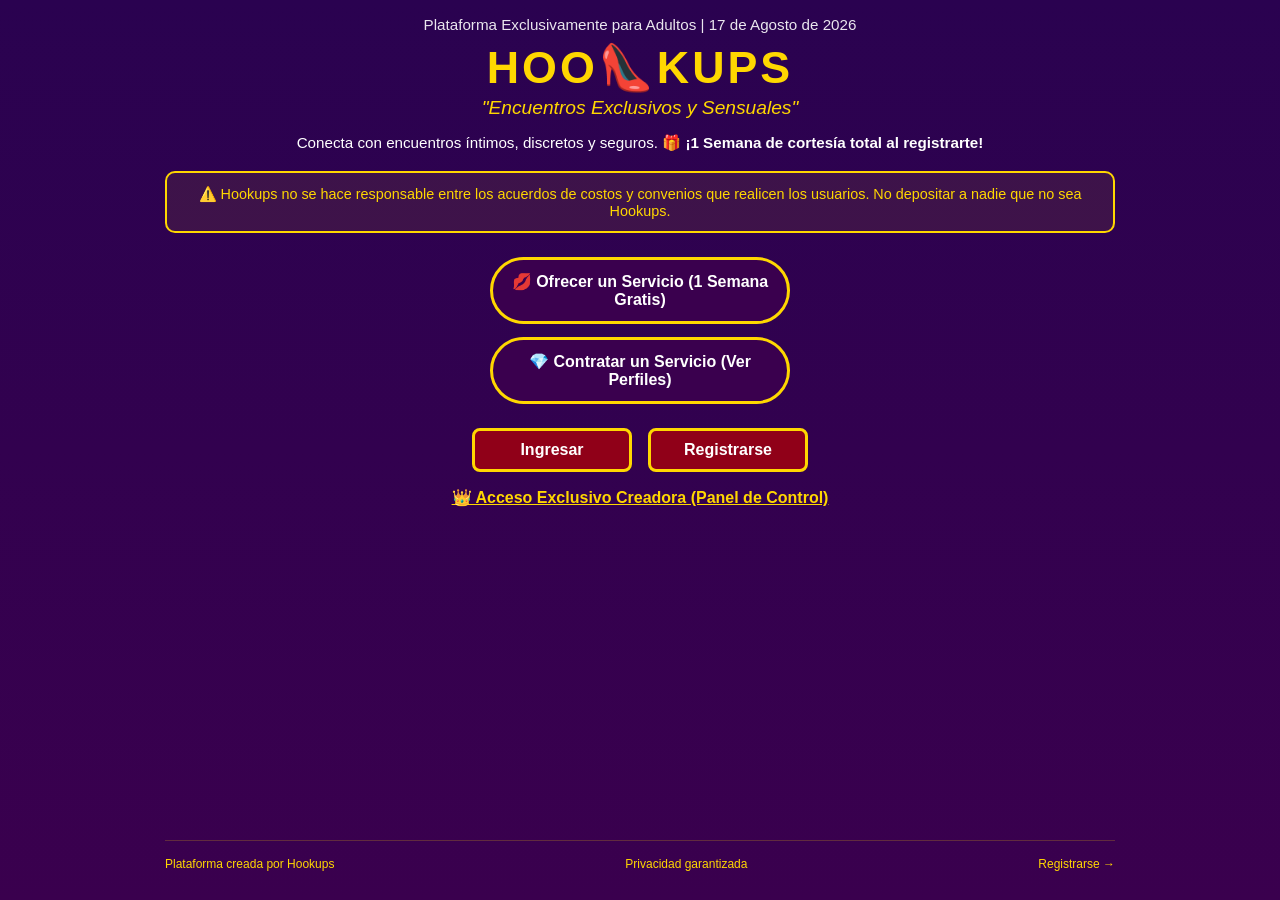
<file: index.html.html>
<!DOCTYPE html>
<html lang="es">
<head>
    <meta charset="UTF-8">
    <link rel="manifest" href="./manifest.json">
 <meta name="theme-color" content="#1a0033">
 <meta name="viewport" content="width=device-width, initial-scale=1.0"> 
  <title>Hoo👠Kups - Encuentros Exclusivos y Sensuales</title>
    <style>
        :root {
            --morado-fondo: #3A004E;
            --morado-oscuro: #2A0250;
            --rojo: #900018;
            --dorado: #FFD700;
            --blanco: #FFFFFF;
        }

        * {
            margin: 0;
            padding: 0;
            box-sizing: border-box;
            font-family: 'Segoe UI', Arial, sans-serif;
        }

        body {
            background: linear-gradient(180deg, var(--morado-oscuro) 0%, var(--morado-fondo) 100%);
            min-height: 100vh;
            color: var(--blanco);
            padding: 1rem;
        }

        .pantalla {
            display: none;
            flex-direction: column;
            min-height: 95vh;
            max-width: 950px;
            margin: 0 auto;
            width: 100%;
        }

        .pantalla.activa {
            display: flex;
        }

        .barra-sup {
            text-align: center;
            font-size: 0.95rem;
            color: rgba(255,255,255,0.9);
            margin-bottom: 0.5rem;
        }

        .logo {
            text-align: center;
            margin-bottom: 0.8rem;
        }

        .logo h1 {
            font-size: 2.8rem;
            color: var(--dorado);
            letter-spacing: 3px;
        }

        .logo p {
            font-size: 1.2rem;
            font-style: italic;
            color: var(--dorado);
            margin-top: 0.2rem;
        }

        .descripcion {
            text-align: center;
            font-size: 0.95rem;
            line-height: 1.5;
            padding: 0 1rem;
            margin-bottom: 1rem;
        }

        .aviso {
            border: 2px solid var(--dorado);
            border-radius: 10px;
            padding: 0.8rem;
            text-align: center;
            color: var(--dorado);
            margin-bottom: 1.5rem;
            background: rgba(255,215,0,0.08);
            font-size: 0.9rem;
        }

        .btn-fila {
            display: flex;
            flex-direction: column;
            gap: 0.8rem;
            align-items: center;
            margin-bottom: 1.5rem;
        }

        .btn-morado {
            width: 300px;
            padding: 12px;
            background: var(--morado-fondo);
            border: 3px solid var(--dorado);
            border-radius: 50px;
            color: var(--blanco);
            font-size: 1rem;
            cursor: pointer;
            transition: 0.2s;
            font-weight: bold;
        }
        .btn-morado:hover { background: var(--morado-oscuro); }

        .btn-rojo-fila {
            display: flex;
            gap: 1rem;
            justify-content: center;
        }

        .btn-rojo {
            width: 160px;
            padding: 10px;
            background: var(--rojo);
            border: 3px solid var(--dorado);
            border-radius: 8px;
            color: var(--blanco);
            font-size: 1rem;
            font-weight: bold;
            cursor: pointer;
            transition: 0.2s;
        }
        .btn-rojo:hover { opacity: 0.9; }

        .enlace-creadora {
            text-align: center;
            color: var(--dorado);
            text-decoration: underline;
            cursor: pointer;
            margin: 1rem 0;
            font-weight: bold;
        }
        .enlace-creadora:hover { color: #ffffff; }

        .barra-inf {
            display: flex;
            justify-content: space-between;
            margin-top: auto;
            padding-top: 1rem;
            font-size: 0.75rem;
            color: var(--dorado);
            border-top: 1px solid rgba(255,215,0,0.2);
        }

        .campo, select.campo, textarea.campo {
            width: 100%;
            padding: 10px;
            margin: 0.3rem 0 0.8rem;
            border: 2px solid var(--dorado);
            border-radius: 8px;
            background: rgba(0,0,0,0.3);
            color: #fff;
            font-size: 0.95rem;
        }

        .etiqueta {
            color: var(--dorado);
            font-size: 0.9rem;
            font-weight: bold;
        }

        .contenedor {
            padding: 0 1rem;
        }

        .btn-atras {
            color: var(--dorado);
            cursor: pointer;
            margin-bottom: 0.8rem;
            display: inline-block;
            font-weight: bold;
        }
        .btn-atras:hover { color: #ffffff; }

        .grid-planes {
            display: grid;
            grid-template-columns: repeat(3, 1fr);
            gap: 1rem;
            margin: 1rem 0;
        }

        .tarjeta-plan {
            border: 2px solid var(--dorado);
            border-radius: 12px;
            padding: 1rem;
            background: rgba(0,0,0,0.35);
            text-align: center;
        }

        .tarjeta-plan h3 {
            color: var(--dorado);
            margin-bottom: 0.5rem;
            font-size: 1.1rem;
        }

        .tarjeta-plan ul {
            text-align: left;
            font-size: 0.8rem;
            margin-bottom: 1rem;
            padding-left: 15px;
            color: rgba(255,255,255,0.9);
        }

        .btn-plan {
            background: var(--rojo);
            border: 2px solid var(--dorado);
            color: var(--blanco);
            padding: 6px 10px;
            border-radius: 15px;
            cursor: pointer;
            margin: 3px 0;
            font-size: 0.8rem;
            display: block;
            width: 100%;
            font-weight: bold;
            transition: 0.2s;
        }

        .btn-plan:hover {
            background: var(--dorado);
            color: #000;
        }

        .tarjeta-perfil {
            border: 2px solid var(--dorado);
            border-radius: 12px;
            padding: 1rem;
            margin-bottom: 1rem;
            background: rgba(0,0,0,0.3);
        }

        .foto-perfil {
            width: 80px;
            height: 80px;
            border-radius: 50%;
            background: linear-gradient(45deg, var(--morado-fondo), var(--dorado));
            margin-bottom: 0.5rem;
            display: flex;
            align-items: center;
            justify-content: center;
            font-size: 2rem;
        }

        .categoria-tag {
            display: inline-block;
            background: var(--dorado);
            color: #000;
            padding: 2px 8px;
            border-radius: 10px;
            font-size: 0.75rem;
            font-weight: bold;
            margin: 0.2rem 0;
        }

        .precio {
            color: var(--dorado);
            font-size: 1rem;
            font-weight: bold;
            margin: 0.4rem 0;
        }

        .btn-contactar {
            background: var(--rojo);
            border: 2px solid var(--dorado);
            color: #fff;
            padding: 6px 12px;
            border-radius: 6px;
            cursor: pointer;
            font-size: 0.85rem;
            font-weight: bold;
        }

        .panel-tarjetas-metricas {
            display: grid;
            grid-template-columns: repeat(3, 1fr);
            gap: 1rem;
            margin: 1rem 0;
        }

        .metrica-card {
            border: 2px solid var(--dorado);
            border-radius: 10px;
            padding: 0.8rem;
            text-align: center;
            background: rgba(0,0,0,0.4);
        }

        .metrica-card h4 {
            color: var(--dorado);
            font-size: 0.85rem;
            margin-bottom: 0.3rem;
        }

        .metrica-card .valor {
            font-size: 1.2rem;
            font-weight: bold;
        }

        .tabla-contenedor {
            overflow-x: auto;
            margin: 0.8rem 0;
            border: 2px solid var(--dorado);
            border-radius: 8px;
            background: rgba(0,0,0,0.3);
            max-height: 250px;
        }

        table {
            width: 100%;
            border-collapse: collapse;
            text-align: left;
            font-size: 0.82rem;
        }

        th, td {
            padding: 8px 10px;
            border-bottom: 1px solid rgba(255,215,0,0.3);
        }

        th {
            background: rgba(255,215,0,0.15);
            color: var(--dorado);
            position: sticky;
            top: 0;
        }

        .badge-cortesia { background: #27ae60; color: white; padding: 2px 6px; border-radius: 8px; font-size: 0.7rem; }
        .badge-suscrito { background: #2980b9; color: white; padding: 2px 6px; border-radius: 8px; font-size: 0.7rem; }

        @media(max-width: 768px) {
            .grid-planes { grid-template-columns: 1fr; }
            .panel-tarjetas-metricas { grid-template-columns: 1fr; }
        }
    </style>
</head>
<body>

<!-- 1. PANTALLA DE BIENVENIDA E INICIO -->
<section class="pantalla activa" id="inicio">
    <div class="barra-sup">Plataforma Exclusivamente para Adultos | 17 de Agosto de 2026</div>

    <div class="logo">
        <h1>HOO👠KUPS</h1>
        <p>"Encuentros Exclusivos y Sensuales"</p>
    </div>

    <div class="descripcion">
        Conecta con encuentros íntimos, discretos y seguros. 🎁 <strong>¡1 Semana de cortesía total al registrarte!</strong>
    </div>

    <div class="aviso">
        ⚠️ Hookups no se hace responsable entre los acuerdos de costos y convenios que realicen los usuarios. No depositar a nadie que no sea Hookups.
    </div>

    <div class="btn-fila">
        <button class="btn-morado" onclick="iniciarFlujo('Proveedor (Ofrecer)')">💋 Ofrecer un Servicio (1 Semana Gratis)</button>
        <button class="btn-morado" onclick="iniciarFlujo('Cliente (Contratar)')">💎 Contratar un Servicio (Ver Perfiles)</button>
    </div>

    <div class="btn-rojo-fila">
        <button class="btn-rojo" onclick="ir('ingresar')">Ingresar</button>
        <button class="btn-rojo" onclick="ir('registrar')">Registrarse</button>
    </div>

    <div class="enlace-creadora" onclick="accesoCreadora()">👑 Acceso Exclusivo Creadora (Panel de Control)</div>

    <div class="barra-inf">
        <div>Plataforma creada por Hookups</div>
        <div>Privacidad garantizada</div>
        <div onclick="ir('registrar')" style="cursor:pointer;">Registrarse →</div>
    </div>
</section>

<!-- 2. PANTALLA DE REGISTRO -->
<section class="pantalla" id="registrar">
    <div class="contenedor">
        <span class="btn-atras" onclick="ir('inicio')">← Atrás</span>
        <div class="logo">
            <h1>HOO👠KUPS</h1>
            <p>Registro de Nuevo Usuario</p>
        </div>

        <div style="display: grid; grid-template-columns: 1fr 1fr; gap: 10px;">
            <div>
                <label class="etiqueta">Nombre completo / Seudónimo:</label>
                <input type="text" id="reg-nombre" class="campo" placeholder="Tu nombre">
            </div>
            <div>
                <label class="etiqueta">Apodo (cómo se mostrará en anuncios):</label>
                <input type="text" id="reg-apodo" class="campo" placeholder="Ej: Valentina VIP">
            </div>
        </div>

        <div style="display: grid; grid-template-columns: 1fr 1fr; gap: 10px;">
            <div>
                <label class="etiqueta">Edad (Obligatorio - Mayores de 18):</label>
                <input type="number" id="reg-edad" class="campo" placeholder="Ej: 25">
            </div>
            <div>
                <label class="etiqueta">Tipo de cuenta:</label>
                <select id="reg-tipo" class="campo">
                    <option value="Cliente (Contratar)">Quiero Contratar un Servicio</option>
                    <option value="Proveedor (Ofrecer)">Quiero Ofrecer un Servicio</option>
                </select>
            </div>
        </div>

        <div style="display: grid; grid-template-columns: 1fr 1fr 1fr; gap: 10px;">
            <div>
                <label class="etiqueta">Idioma:</label>
                <input type="text" id="reg-idioma" class="campo" value="Español">
            </div>
            <div>
                <label class="etiqueta">País:</label>
                <input type="text" id="reg-pais" class="campo" value="México">
            </div>
            <div>
                <label class="etiqueta">Ciudad:</label>
                <input type="text" id="reg-ciudad" class="campo" placeholder="Ciudad">
            </div>
        </div>

        <div style="display: grid; grid-template-columns: 1fr 1fr 1fr; gap: 10px;">
            <div>
                <label class="etiqueta">Estado:</label>
                <input type="text" id="reg-estado" class="campo" placeholder="Estado">
            </div>
            <div>
                <label class="etiqueta">Municipio:</label>
                <input type="text" id="reg-municipio" class="campo" placeholder="Municipio">
            </div>
            <div>
                <label class="etiqueta">Teléfono (para contactos):</label>
                <input type="text" id="reg-tel" class="campo" placeholder="10 dígitos">
            </div>
        </div>

        <div style="display: grid; grid-template-columns: 1fr 1fr; gap: 10px;">
            <div>
                <label class="etiqueta">Correo electrónico:</label>
                <input type="email" id="reg-correo" class="campo" placeholder="tu@correo.com">
            </div>
            <div>
                <label class="etiqueta">Contraseña 🔑:</label>
                <input type="password" id="reg-pass" class="campo" placeholder="Contraseña segura">
            </div>
        </div>

        <button class="btn-morado" style="display:block; margin:1rem auto;" onclick="registrarUsuarioNuevo()">Registrarme con 1 Semana Gratis 🎁</button>
        <p style="text-align:center; font-size:0.85rem;">¿Ya tienes cuenta? <span style="color:var(--dorado); cursor:pointer;" onclick="ir('ingresar')">Ingresa aquí</span></p>
    </div>
</section>

<!-- 3. PANTALLA INGRESAR -->
<section class="pantalla" id="ingresar">
    <div class="contenedor">
        <span class="btn-atras" onclick="ir('inicio')">← Atrás</span>
        <div class="logo">
            <h1>HOO👠KUPS</h1>
            <p>Ingresar a mi Cuenta</p>
        </div>
        <label class="etiqueta">Correo electrónico:</label>
        <input type="email" id="login-correo" class="campo" placeholder="tu@correo.com">
        <label class="etiqueta">Contraseña 🔑:</label>
        <input type="password" id="login-pass" class="campo" placeholder="Tu contraseña">
        <button class="btn-morado" style="display:block; margin:1rem auto;" onclick="iniciarSesion()">Entrar</button>
        <p style="text-align:center; font-size:0.85rem;">¿No tienes cuenta? <span style="color:var(--dorado); cursor:pointer;" onclick="ir('registrar')">Regístrate aquí</span></p>
    </div>
</section>

<!-- 4. PANTALLA CLIENTE -->
<section class="pantalla" id="pantalla-cliente">
    <div class="contenedor">
        <div style="display:flex; justify-content:space-between; align-items:center; margin-bottom:0.5rem;">
            <span class="btn-atras" onclick="cerrarSesion()">← Cerrar Sesión</span>
            <span style="color:var(--dorado); font-size:0.85rem;">💎 Cortesía Activa (1 Semana)</span>
        </div>
        <div class="logo">
            <h1>HOO👠KUPS</h1>
            <p>Usuario Contratar un Servicio</p>
        </div>

        <div style="display:flex; gap:10px; margin-bottom:1rem;">
            <select class="campo" id="filtro-categoria" onchange="filtrarPerfiles(this.value)">
                <option value="todos">Todas las Categorías (Ver Todos)</option>
                <option>Transexuales</option>
                <option>Travestis</option>
                <option>Mujeres Jóvenes</option>
                <option>Mujeres Maduras</option>
                <option>Hombres Activos</option>
                <option>Hombres Pasivos</option>
                <option>Tríos</option>
                <option>Otros</option>
            </select>
            <button class="btn-rojo" style="width:180px; height:42px;" onclick="ir('planes-contratar')">Ver Planes 💎</button>
        </div>

        <h3 style="color:var(--dorado); margin-bottom:0.8rem;">Perfiles de Proveedores Disponibles</h3>
        <div id="contenedor-perfiles-cliente"></div>
    </div>
</section>

<!-- 5. PANTALLA PROVEEDOR -->
<section class="pantalla" id="pantalla-proveedor">
    <div class="contenedor">
        <div style="display:flex; justify-content:space-between; align-items:center; margin-bottom:0.5rem;">
            <span class="btn-atras" onclick="cerrarSesion()">← Cerrar Sesión</span>
            <span style="color:var(--dorado); font-size:0.85rem;">💋 Cortesía Activa (1 Semana)</span>
        </div>
        <div class="logo">
            <h1>HOO👠KUPS</h1>
            <p>Panel de Proveedor / Anuncios</p>
        </div>

        <div class="aviso">
            ✨ Tu anuncio está activo durante tu semana de cortesía gratuita.
        </div>

        <div style="display:flex; gap:10px; margin-bottom:1rem;">
            <button class="btn-morado" onclick="ir('planes-proveedor')">⚡ Suscribirme a Planes de Anunciante</button>
            <button class="btn-rojo" onclick="alert('📸 Sube tus fotos y contenido gratis.')">Subir Contenido</button>
        </div>

        <h3 style="color:var(--dorado); margin-bottom:0.5rem;">Tu Anuncio Publicado Actualmente:</h3>
        <div class="tarjeta-perfil">
            <div class="foto-perfil">💋</div>
            <h3 id="prov-card-nombre">Valentina VIP</h3>
            <span class="categoria-tag">Mujeres Jóvenes</span>
            <p>Amable, discreta y excelente compañía.</p>
            <div class="precio">$1,500 MXN / hora</div>
            <div style="font-size:0.8rem; color:var(--dorado);">📞 Teléfono visible para clientes con plan activo.</div>
        </div>
    </div>
</section>

<!-- 6. PLANES CLIENTE -->
<section class="pantalla" id="planes-contratar">
    <div class="contenedor">
        <span class="btn-atras" onclick="ir('pantalla-cliente')">← Atrás</span>
        <div class="logo">
            <h1>HOO👠KUPS</h1>
            <p>Planes para Usuario que Contrata</p>
        </div>
        <div class="grid-planes">
            <div class="tarjeta-plan">
                <h3>PLAN BÁSICO</h3>
                <ul>
                    <li>Ver quién ofrece servicio</li>
                    <li>Interactuar con 3 perfiles</li>
                </ul>
                <button class="btn-plan" onclick="seleccionarPlan('Cliente', 'Básico', 'Semanal', 100)">Semanal: $100 MXN</button>
                <button class="btn-plan" onclick="seleccionarPlan('Cliente', 'Básico', 'Mensual', 400)">Mensual: $400 MXN</button>
            </div>
            <div class="tarjeta-plan">
                <h3>PLAN ESTÁNDAR</h3>
                <ul>
                    <li>Interactuar con 12 perfiles</li>
                    <li>Ver contactos pasivos</li>
                </ul>
                <button class="btn-plan" onclick="seleccionarPlan('Cliente', 'Estándar', 'Semanal', 150)">Semanal: $150 MXN</button>
                <button class="btn-plan" onclick="seleccionarPlan('Cliente', 'Estándar', 'Mensual', 250)">Mensual: $250 MXN</button>
            </div>
            <div class="tarjeta-plan">
                <h3>PLAN PREMIUM</h3>
                <ul>
                    <li>Interactuar con 1000 perfiles</li>
                    <li>Acceso total a imágenes</li>
                </ul>
                <button class="btn-plan" onclick="seleccionarPlan('Cliente', 'Premium', 'Semanal', 250)">Semanal: $250 MXN</button>
                <button class="btn-plan" onclick="seleccionarPlan('Cliente', 'Premium', 'Mensual', 300)">Mensual: $300 MXN</button>
            </div>
        </div>
    </div>
</section>

<!-- 7. PLANES PROVEEDOR -->
<section class="pantalla" id="planes-proveedor">
    <div class="contenedor">
        <span class="btn-atras"onclick="ir('pantalla-proveedor')">← Atrás</span>
        <div class="logo">
            <h1>HOO👠KUPS</h1>
            <p>Planes para Proveedor</p>
        </div>
        <div class="grid-planes">
            <div class="tarjeta-plan">
                <h3>PLAN BÁSICO</h3>
                <ul>
                    <li>2 anuncios diarios</li>
                    <li>Recibir 5 mensajes / día</li>
                </ul>
                <button class="btn-plan" onclick="seleccionarPlan('Proveedor', 'Básico', 'Semanal', 50)">Semanal: $50 MXN</button>
                <button class="btn-plan" onclick="seleccionarPlan('Proveedor', 'Básico', 'Mensual', 150)">Mensual: $150 MXN</button>
            </div>
            <div class="tarjeta-plan">
                <h3>PLAN ESTÁNDAR</h3>
                <ul>
                    <li>6 anuncios diarios</li>
                    <li>Venta de contenido</li>
                </ul>
                <button class="btn-plan" onclick="seleccionarPlan('Proveedor', 'Estándar', 'Semanal', 85)">Semanal: $85 MXN</button>
                <button class="btn-plan" onclick="seleccionarPlan('Proveedor', 'Estándar', 'Mensual', 450)">Mensual: $450 MXN</button>
            </div>
            <div class="tarjeta-plan">
                <h3>PLAN PREMIUM</h3>
                <ul>
                    <li>20 anuncios diarios</li>
                    <li>Anuncios prioritarios</li>
                </ul>
                <button class="btn-plan" onclick="seleccionarPlan('Proveedor', 'Premium', 'Semanal', 150)">Semanal: $150 MXN</button>
                <button class="btn-plan" onclick="seleccionarPlan('Proveedor', 'Premium', 'Mensual', 750)">Mensual: $750 MXN</button>
            </div>
        </div>
    </div>
</section>

<!-- 8. PANTALLA DE PAGO (CON SPIN BY 0578 Y PAYPAL) -->
<section class="pantalla" id="pantalla-pago">
    <div class="contenedor">
        <span class="btn-atras" onclick="ir(perfilActual && perfilActual.rol.includes('Cliente') ? 'pantalla-cliente' : 'pantalla-proveedor')">← Atrás</span>
        <div class="logo">
            <h1>HOO👠KUPS</h1>
            <p>Selecciona tu Método de Pago</p>
        </div>
        
        <div class="aviso">
            🔒 Elige cómo deseas realizar tu pago de forma segura a través de Hookups.
        </div>

        <label class="etiqueta">Método de Pago:</label>
        <select id="metodo-pago-select" class="campo" onchange="cambiarMetodoPago(this.value)">
            <option value="SpinBy">Spin by OXXO (Tarjeta terminación 0578)</option>
            <option value="PayPal">PayPal</option>
        </select>

        <!-- CONTENEDOR SPIN BY -->
        <div id="seccion-spinby" style="border:2px solid var(--dorado); border-radius:8px; padding:1rem; background:rgba(0,0,0,0.3); margin-bottom:1rem;">
            <h3 style="color:var(--dorado); margin-bottom:0.5rem;">💙 Pago con Spin by OXXO</h3>
            <p style="font-size:0.9rem; margin-bottom:0.5rem;">Realiza tu transferencia o depósito directo a la tarjeta:</p>
            <p style="font-size:1.1rem; font-weight:bold; color:var(--dorado);">Tarjeta Spin: 4217 4702 8439 0578</p>
            <p style="font-size:0.8rem; margin-top:0.3rem; color:rgba(255,255,255,0.8);">Titular: Sined / Denise</p>
        </div>

        <!-- CONTENEDOR PAYPAL -->
        <div id="seccion-paypal" style="display:none; border:2px solid var(--dorado); border-radius:8px; padding:1rem; background:rgba(0,0,0,0.3); margin-bottom:1rem;">
            <h3 style="color:var(--dorado); margin-bottom:0.5rem;">🅿️ Pago Segura con PayPal</h3>
            <p style="font-size:0.9rem; margin-bottom:0.5rem;">Serás vinculado a tu cuenta PayPal para procesar el cargo automático del plan seleccionado.</p>
            <input type="email" class="campo" placeholder="Tu correo vinculado a PayPal">
        </div>

        <button class="btn-morado" style="display:block; margin:1.5rem auto;" onclick="procesarPagoPlan()">Confirmar Pago del Plan 💳</button>
    </div>
</section>

<!-- 9. PANEL DE LA CREADORA (CON DETALLE DE MÉTODO DE PAGO) -->
<section class="pantalla" id="panel-creadora">
    <div class="contenedor">
        <span class="btn-atras" onclick="cerrarSesion()">← Cerrar Sesión</span>
        <div class="logo">
            <h1>👑 HOO👠KUPS</h1>
            <p>Panel de Control de Creadora (Denise / Sined)</p>
        </div>
        
        <div class="aviso">
            💜 Control total de usuarios, planes y desglose exacto de ingresos por Spin by (0578) o PayPal.
        </div>

        <h3 style="color:var(--dorado); margin-bottom:0.4rem;">📊 Reporte de Ingresos Financieros</h3>
        <div class="panel-tarjetas-metricas">
            <div class="metrica-card">
                <h4>Ingresos Hoy</h4>
                <div class="valor" id="ingreso-hoy">$0 MXN</div>
            </div>
            <div class="metrica-card">
                <h4>Ingresos Esta Semana</h4>
                <div class="valor" id="ingreso-semana">$0 MXN</div>
            </div>
            <div class="metrica-card">
                <h4>Ingresos Este Año</h4>
                <div class="valor" id="ingreso-anio">$0 MXN</div>
            </div>
        </div>

        <h4 style="color:var(--dorado); margin-top:1rem; margin-bottom:0.3rem;">💵 Historial de Transacciones y Método de Pago</h4>
        <div class="tabla-contenedor">
            <table>
                <thead>
                    <tr>
                        <th>Fecha</th>
                        <th>Usuario</th>
                        <th>Plan / Periodicidad</th>
                        <th>Método de Pago</th>
                        <th>Monto</th>
                    </tr>
                </thead>
                <tbody id="tabla-transacciones-body"></tbody>
            </table>
        </div>

        <h3 style="color:var(--dorado); margin-top:1.2rem; margin-bottom:0.3rem;">👥 Registro General de Usuarios</h3>
        <div class="tabla-contenedor">
            <table>
                <thead>
                    <tr>
                        <th>Nombre / Apodo</th>
                        <th>Rol</th>
                        <th>Edad</th>
                        <th>Ubicación</th>
                        <th>Registro</th>
                        <th>Estado / Plan</th>
                    </tr>
                </thead>
                <tbody id="tabla-usuarios-body"></tbody>
            </table>
        </div>

        <button class="btn-morado" style="display:block; margin:1rem auto;" onclick="ir('pantalla-cliente')">Ver Plataforma como Cliente</button>
    </div>
</section>

<script>
    let baseUsuarios = JSON.parse(localStorage.getItem('hookups_usuarios')) || [
        { nombre: "Carlos Méndez", apodo: "CarlosM", rol: "Cliente (Contratar)", edad: 29, ubicacion: "CDMX, Cuauhtémoc", correo: "carlos@mail.com", pass: "1234", fecha: "2026-08-10", estado: "Cortesía Activa" },
        { nombre: "Valentina Ruiz", apodo: "Valentina VIP", rol: "Proveedor (Ofrecer)", edad: 24, ubicacion: "Morelos, Cuernavaca", correo: "valen@mail.com", pass: "1234", fecha: "2026-08-01", estado: "Suscrito (Estándar Mensual)" }
    ];

    let baseTransacciones = JSON.parse(localStorage.getItem('hookups_transacciones')) || [
        { fecha: "2026-08-01", usuario: "Valentina Ruiz", plan: "Estándar Mensual", metodo: "Spin by OXXO (0578)", monto: 450 }
    ];

    let perfilActual = null;
    let planSeleccionadoPendiente = null;

    function guardarDatos() {
        localStorage.setItem('hookups_usuarios', JSON.stringify(baseUsuarios));
        localStorage.setItem('hookups_transacciones', JSON.stringify(baseTransacciones));
    }

    function ir(id) {
        document.querySelectorAll('.pantalla').forEach(p => p.classList.remove('activa'));
        document.getElementById(id).classList.add('activa');
        window.scrollTo(0,0);

        if (id === 'panel-creadora') {
            actualizarPanelCreadora();
        } else if (id === 'pantalla-cliente') {
            renderizarPerfilesCliente('todos');
        }
    }

    function limpiarFormularios() {
        document.getElementById('reg-nombre').value = '';
        document.getElementById('reg-apodo').value = '';
        document.getElementById('reg-edad').value = '';
        document.getElementById('reg-ciudad').value = '';
        document.getElementById('reg-estado').value = '';
        document.getElementById('reg-municipio').value = '';
        document.getElementById('reg-tel').value = '';
        document.getElementById('reg-correo').value = '';
        document.getElementById('reg-pass').value = '';
        document.getElementById('login-correo').value = '';
        document.getElementById('login-pass').value = '';
    }

    function cerrarSesion() {
        perfilActual = null;
        limpiarFormularios();
        ir('inicio');
    }

    function accesoCreadora() {
        const clave = prompt("🔑 Escribe tu clave de Creadora:");
        if (clave === "patoAzul34") {
            ir("panel-creadora");
        } else if (clave !== null) {
            alert("⚠️ Clave incorrecta.");
        }
    }

    function iniciarFlujo(tipoRol) {
        limpiarFormularios();
        document.getElementById('reg-tipo').value = tipoRol;
        ir('registrar');
    }

    function registrarUsuarioNuevo() {
        const nombre = document.getElementById('reg-nombre').value.trim();
        const apodo = document.getElementById('reg-apodo').value.trim() || nombre;
        const edad = parseInt(document.getElementById('reg-edad').value);
        const tipo = document.getElementById('reg-tipo').value;
        const ciudad = document.getElementById('reg-ciudad').value.trim();
        const estado = document.getElementById('reg-estado').value.trim();
        const municipio = document.getElementById('reg-municipio').value.trim();
        const correo = document.getElementById('reg-correo').value.trim();
        const pass = document.getElementById('reg-pass').value.trim();
        const fechaHoy = new Date().toISOString().split('T')[0];

        if (!edad || isNaN(edad) || edad < 18) {
            alert("🚨 ACCESO DENEGADO: La plataforma es exclusiva para mayores de 18 años.");
            return;
        }

        if (!correo || !pass || !nombre) {
            alert("⚠️ Por favor completa los campos obligatorios.");
            return;
        }

        if (baseUsuarios.find(u => u.correo === correo)) {
            alert("⚠️ Este correo ya está registrado. Ingresa en la sección 'Ingresar'.");
            ir('ingresar');
            return;
        }

        const nuevoUser = {
            nombre, apodo, rol: tipo, edad,
            ubicacion: `${estado || 'N/A'}, ${municipio || ciudad || 'N/A'}`,
            correo, pass, fecha: fechaHoy, estado: "Cortesía Activa (1 Sem)"
        };

        baseUsuarios.push(nuevoUser);
        guardarDatos();
        perfilActual = nuevoUser;

        alert(`🎉 ¡Registro exitoso, ${apodo}!\n\nDisfrutas de 1 semana de cortesía gratuita.`);
        limpiarFormularios();

        if (tipo.includes('Cliente')) {
            ir('pantalla-cliente');
        } else {
            document.getElementById('prov-card-nombre').innerText = apodo;
            ir('pantalla-proveedor');
        }
    }

    function iniciarSesion() {
        const correo = document.getElementById('login-correo').value.trim();
        const pass = document.getElementById('login-pass').value.trim();
        const usuarioEncontrado = baseUsuarios.find(u => u.correo === correo && u.pass === pass);

        if (usuarioEncontrado) {
            perfilActual = usuarioEncontrado;
            alert(`👋 ¡Bienvenido de vuelta, ${usuarioEncontrado.apodo || usuarioEncontrado.nombre}!`);
            limpiarFormularios();
            if (usuarioEncontrado.rol.includes('Cliente')) {
                ir('pantalla-cliente');
            } else {
                document.getElementById('prov-card-nombre').innerText = usuarioEncontrado.apodo;
                ir('pantalla-proveedor');
            }
        } else {
            alert("⚠️ Correo o contraseña incorrectos.");
        }
    }

    function seleccionarPlan(rolUsuario, plan, periodicidad, monto) {
        planSeleccionadoPendiente = { rol: rolUsuario, plan, periodicidad, monto };
        ir('pantalla-pago');
    }

    function cambiarMetodoPago(metodo) {
        document.getElementById('seccion-spinby').style.display = metodo === 'SpinBy' ? 'block' : 'none';
        document.getElementById('seccion-paypal').style.display = metodo === 'PayPal' ? 'block' : 'none';
    }

    function procesarPagoPlan() {
        if (!planSeleccionadoPendiente) return;
        const fechaHoy = new Date().toISOString().split('T')[0];
        const metodoElegido = document.getElementById('metodo-pago-select').value;
        const nombreMetodo = metodoElegido === 'SpinBy' ? 'Spin by OXXO (0578)' : 'PayPal';

        baseTransacciones.push({
            fecha: fechaHoy,
            usuario: perfilActual ? perfilActual.apodo : "Usuario Suscriptor",
            plan: `${planSeleccionadoPendiente.plan} (${planSeleccionadoPendiente.periodicidad})`,
            metodo: nombreMetodo,
            monto: planSeleccionadoPendiente.monto
        });

        if (perfilActual) {
            perfilActual.estado = `Suscrito (${planSeleccionadoPendiente.plan})`;
        }

        guardarDatos();
        alert(`🎉 ¡Pago procesado correctamente vía ${nombreMetodo}!\n\nMonto: $${planSeleccionadoPendiente.monto} MXN.`);
        
        if (perfilActual && perfilActual.rol.includes('Cliente')) {
            ir('pantalla-cliente');
        } else {
            ir('pantalla-proveedor');
        }
    }

    function renderizarPerfilesCliente() {
        const proveedores = baseUsuarios.filter(u => u.rol.includes('Proveedor'));
        let html = '';
        proveedores.forEach((p) => {
            html += `<div class="tarjeta-perfil">
                <div class="foto-perfil">👠</div>
                <h3>${p.apodo || p.nombre}, ${p.edad} años</h3>
                <span class="categoria-tag">Proveedor Verificado</span>
                <p>Ubicación: ${p.ubicacion} | Estado: ${p.estado}</p>
                <div class="precio">$1,500 MXN / hora</div>
                <button class="btn-contactar" onclick="alert('💬 Contactando a ${p.apodo}. Teléfono seguro.')">💬 Contactar Proveedor</button>
            </div>`;
        });
        document.getElementById('contenedor-perfiles-cliente').innerHTML = html || '<p style="color:var(--dorado);">No hay proveedores registrados aún.</p>';
    }

    function filtrarPerfiles(cat) { renderizarPerfilesCliente(); }

    function actualizarPanelCreadora() {
        let totalHoy = 0, totalSemana = 2250, totalAnio = 4250;
        baseTransacciones.forEach(t => {
            totalHoy += t.monto;
            totalSemana += t.monto;
            totalAnio += t.monto;
        });

        document.getElementById('ingreso-hoy').innerText = `$${totalHoy} MXN`;
        document.getElementById('ingreso-semana').innerText = `$${totalSemana} MXN`;
        document.getElementById('ingreso-anio').innerText = `$${totalAnio} MXN`;

        let htmlTrans = '';
        baseTransacciones.forEach(t => {
            htmlTrans += `<tr>
                <td>${t.fecha}</td>
                <td>${t.usuario}</td>
                <td>${t.plan}</td>
                <td><strong style="color:var(--dorado);">${t.metodo}</strong></td>
                <td>$${t.monto} MXN</td>
            </tr>`;
        });
        document.getElementById('tabla-transacciones-body').innerHTML = htmlTrans;

        let htmlUsers = '';
        baseUsuarios.forEach(u => {
            let badge = u.estado.includes('Cortesía') ? '<span class="badge-cortesia">Cortesía</span>' : '<span class="badge-suscrito">Suscrito</span>';
            htmlUsers += `<tr>
                <td>${u.apodo} (${u.nombre})</td>
                <td>${u.rol}</td>
                <td>${u.edad} años</td>
                <td>${u.ubicacion}</td>
                <td>${u.fecha}</td>
                <td>${badge}</td>
            </tr>`;
        });
        document.getElementById('tabla-usuarios-body').innerHTML = htmlUsers;
    }<script>
  if ('serviceWorker' in navigator) {
    navigator.serviceWorker.register('./sw.js')
      .then(() => console.log('Service Worker registrado correctamente'))
      .catch((err) => console.log('Error al registrar el Service Worker', err));
  }
</script>

</script>

</body>
</html>
</file>
